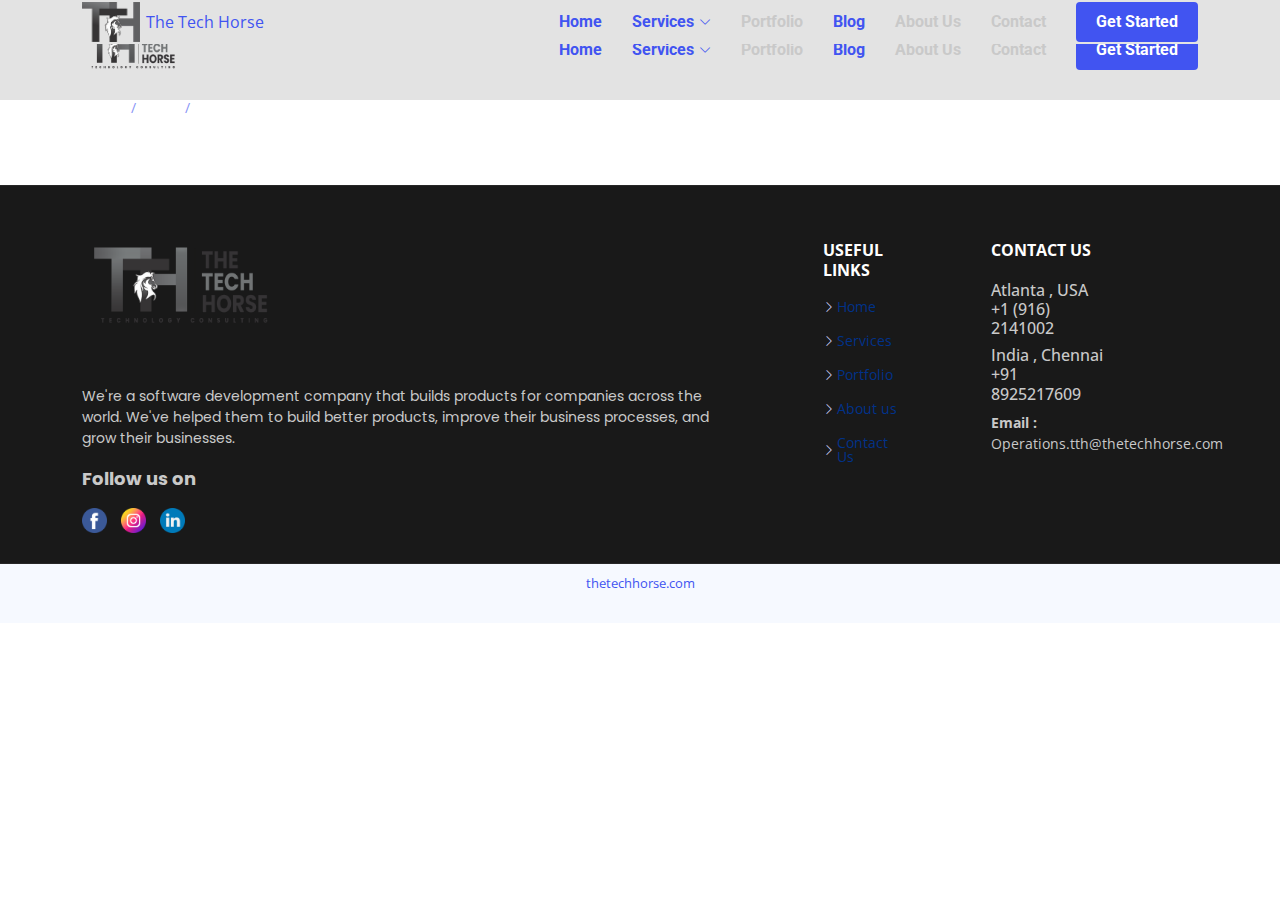
<file: blog-single.html>
<!DOCTYPE html>
<html lang="en">

<head>
  <meta charset="utf-8">
  <meta content="width=device-width, initial-scale=1.0" name="viewport">

  <title>Blog Single</title>
  <meta content="" name="description">
  <meta content="" name="keywords">

  <!-- Favicons -->
  <link href="/assets/img/logo/TTH Logo.png" rel="icon">
  <link href="/assets/img/logo/TTH Logo.png" rel="apple-touch-icon">

  <!-- Google Fonts -->
  <link href="https://fonts.googleapis.com/css?family=Open+Sans:300,300i,400,400i,600,600i,700,700i|Roboto:300,300i,400,400i,600,600i,700,700i|Poppins:300,300i,400,400i,500,500i,600,600i,700,700i" rel="stylesheet">

  <!-- Vendor CSS Files -->
  <link href="assets/vendor/aos/aos.css" rel="stylesheet">
  <link href="assets/vendor/bootstrap/css/bootstrap.min.css" rel="stylesheet">
  <link href="assets/vendor/bootstrap-icons/bootstrap-icons.css" rel="stylesheet">
  <link href="assets/vendor/glightbox/css/glightbox.min.css" rel="stylesheet">
  <link href="assets/vendor/remixicon/remixicon.css" rel="stylesheet">
  <link href="assets/vendor/swiper/swiper-bundle.min.css" rel="stylesheet">

  <!-- Template Main CSS File -->
  <link href="assets/css/style.css" rel="stylesheet">
</head>

<body>

  <!-- ======= Header ======= -->
  <header id="header" class="header fixed-top">
    <div class="container-fluid container-xl d-flex align-items-center justify-content-between">

      <a href="index.html">
        <img src="/assets/img/logo/TTH-Main-Logo.png" alt="" height="100px" width="100px">
        <!-- <span>The Tech Horse</span> -->
      </a>

      <!-- navbar Start -->
      <nav id="navbar" class="navbar">
        <ul>
          <li><a class="nav-link scrollto active" href="index.html">Home</a></li>
          <li class="dropdown megamenu"><a href="#services"><span>Services</span> <i class="bi bi-chevron-down"></i></a>
            <ul>
              <li>
                <a href="software-develop.html">Software Development</a>
                <a href="app-development.html">Mobile App Development</a>
                <a href="web-development.html">Web Development</a>
                <a href="dev-ops.html">Dev OPS</a>
              </li>
            </ul>
          </li>
          <li><a class="nav-link scrollto" href="portfolio-all.html">Portfolio</a></li>
          <li><a href="blog.html">Blog</a></li>
          <li><a class="nav-link scrollto" href="about-us.html">About Us</a></li>
          <!-- <li class="dropdown"><a href="#"><span>Company</span> <i class="bi bi-chevron-down"></i></a>
            <ul>
              <li><a href="#">Drop Down 1</a></li>
              <li class="dropdown"><a href="#"><span>Deep Drop Down</span> <i class="bi bi-chevron-right"></i></a>
                <ul>
                  <li><a href="#">Deep Drop Down 1</a></li>
                  <li><a href="#">Deep Drop Down 2</a></li>
                  <li><a href="#">Deep Drop Down 3</a></li>
                  <li><a href="#">Deep Drop Down 4</a></li>
                  <li><a href="#">Deep Drop Down 5</a></li>
                </ul>
              </li>
              <li><a href="#">Drop Down 2</a></li>
              <li><a href="#">Drop Down 3</a></li>
              <li><a href="#">Drop Down 4</a></li>
            </ul>
          </li> -->

          <li><a class="nav-link scrollto" href="contact-us.html">Contact</a></li>
          <li><a class="getstarted scrollto" href="#about">Get Started</a></li>
        </ul>
        <i class="bi bi-list mobile-nav-toggle"></i>
      </nav>
      <!-- navbar end -->

    </div>
  </header><!-- End Header -->

  <main id="main">

    <!-- ======= Breadcrumbs ======= -->
    <section class="breadcrumbs">
      <div class="container">

        <ol>
          <li><a href="index.html">Home</a></li>
          <li><a href="blog.html">Blog</a></li>
          <li>Blog Single</li>
        </ol>
        <h2>Blog Single</h2>

      </div>
    </section><!-- End Breadcrumbs -->

    <!-- ======= Header ======= -->
    <header id="header" class="header fixed-top">
      <div class="container-fluid container-xl d-flex align-items-center justify-content-between">
  
        <a href="index.html" class="logo d-flex align-items-center">
          <img src="/assets/img/logo/TTH Logo.png" alt="">
          <span>The Tech Horse</span>
        </a>
  
        <!-- navbar Start -->
        <nav id="navbar" class="navbar">
          <ul>
            <li><a class="nav-link scrollto active" href="index.html">Home</a></li>
            <li class="dropdown megamenu"><a href="#services"><span>Services</span> <i class="bi bi-chevron-down"></i></a>
              <ul>
                <li>
                  <a href="software-develop.html">Software Development</a>
                  <a href="app-development.html">Mobile App Development</a>
                  <a href="web-development.html">Web Development</a>
                  <a href="dev-ops.html">Dev OPS</a>
                </li>
              </ul>
            </li>
            <li><a class="nav-link scrollto" href="#portfolio">Portfolio</a></li>
            <li><a href="blog.html">Blog</a></li>
            <li><a class="nav-link scrollto" href="about-us.html">About Us</a></li>
            <!-- <li class="dropdown"><a href="#"><span>Company</span> <i class="bi bi-chevron-down"></i></a>
              <ul>
                <li><a href="#">Drop Down 1</a></li>
                <li class="dropdown"><a href="#"><span>Deep Drop Down</span> <i class="bi bi-chevron-right"></i></a>
                  <ul>
                    <li><a href="#">Deep Drop Down 1</a></li>
                    <li><a href="#">Deep Drop Down 2</a></li>
                    <li><a href="#">Deep Drop Down 3</a></li>
                    <li><a href="#">Deep Drop Down 4</a></li>
                    <li><a href="#">Deep Drop Down 5</a></li>
                  </ul>
                </li>
                <li><a href="#">Drop Down 2</a></li>
                <li><a href="#">Drop Down 3</a></li>
                <li><a href="#">Drop Down 4</a></li>
              </ul>
            </li> -->
  
            <li><a class="nav-link scrollto" href="contact-us.html">Contact</a></li>
            <li><a class="getstarted scrollto" href="#about">Get Started</a></li>
          </ul>
          <i class="bi bi-list mobile-nav-toggle"></i>
        </nav>
        <!-- navbar end -->
  
      </div>
    </header><!-- End Header -->

  </main><!-- End #main -->

  <!-- ======= Footer ======= -->
  <footer id="footer" class="footer">

    <!-- <div class="footer-newsletter">
      <div class="container">
        <div class="row justify-content-center">
          <div class="col-lg-12 text-center">
            <h4>Our Newsletter</h4>
            <p>Tamen quem nulla quae legam multos aute sint culpa legam noster magna</p>
          </div>
          <div class="col-lg-6">
            <form action="" method="post">
              <input type="email" name="email"><input type="submit" value="Subscribe">
            </form>
          </div>
        </div>
      </div>
    </div> -->

    <div class="footer-top">
      <div class="container">
        <div  style="display: flex;justify-content: space-between;align-content: start;align-items: start;">
          
            <div class="col"> 
              <a href="index.html"> 
                <img src="/assets/img/logo/TTH-Main-Logo.png" alt="" style="height: 200px;width: 200px;">
                <!-- <span>The Tech Horse</span> -->
              </a>
              <p>We're a software development company that builds products for companies across the world. We've helped them to build better products, improve their business processes, and grow their businesses.</p>
              <p style="font-weight: bolder;font-size: 18px;">Follow us on</p>
              <div class="social-links mt-1">
                <!-- <a href="#" class="twitter"><i class="bi bi-twitter"></i></a> -->
                <a href="https://www.facebook.com/profile.php?id=61550827268393" class="facebook"><img src="/assets/img/social-media-icons/facebook.png" alt="" style="height: 25px;width: 25px;"></img></a>
                <a href="https://www.instagram.com/tthtechnologies/" class="instagram"><img src="/assets/img/social-media-icons/instagram.png" alt="" style="height: 25px;width: 25px;"></img></a>
                <a href="https://www.linkedin.com/company/the-tech-horse/" class="instagram"><img src="/assets/img/social-media-icons/linkedin.png" alt="" style="height: 25px;width: 25px;"></img></a>
                <!-- <a href="#" class="linkedin"><i class="bi bi-linkedin"></i></a> -->
              </div>
            </div> 
          

          <div class="col-lg-5" style="display: flex;justify-content: space-evenly;margin-top: 5%;">
            <div class="col-lg-2 col-6 footer-links">
              <h4>Useful Links</h4>
              <ul>
                <li><i class="bi bi-chevron-right"></i> <a href="#">Home</a></li>
                <li><i class="bi bi-chevron-right"></i> <a href="#">Services</a></li>
                <li><i class="bi bi-chevron-right"></i> <a href="portfolio-details.html">Portfolio</a></li>
                <li><i class="bi bi-chevron-right"></i> <a href="about-us.html">About us</a></li>
                <li><i class="bi bi-chevron-right"></i> <a href="contact-us.html">Contact Us</a></li>
              </ul>
            </div>
  
            <!-- <div class="col-lg-2 col-6 footer-links">
              <h4>Our Services</h4>
              <ul>
                <li><i class="bi bi-chevron-right"></i> <a href="#">Software Development</a></li>
                <li><i class="bi bi-chevron-right"></i> <a href="#">Web Development</a></li>
                <li><i class="bi bi-chevron-right"></i> <a href="#">Mobile App Development</a></li>
                <li><i class="bi bi-chevron-right"></i> <a href="#">Dev Ops</a></li>
              </ul>
            </div> -->
  
            <div class="col-lg-3 col-md-12 footer-contact text-center text-md-start">
              <h4>Contact Us</h4>
              <h6>Atlanta , USA +1 (916) 2141002</h6>
              <h6>India , Chennai +91 8925217609</h6>
                <div><Strong>Email : </Strong> Operations.tth@thetechhorse.com</div>
  
            </div>
          </div>

        </div>
      </div>
    </div>

    <div class="container">
      <!-- <div class="copyright">
        &copy; Copyright <strong><span>The Tech Horse</span></strong>. All Rights Reserved
      </div> -->
      <div class="credits">
       <a href="http://thetechhorse.com//">thetechhorse.com</a>
      </div>
    </div>
  </footer>
  <!-- End Footer -->

  <a href="#" class="back-to-top d-flex align-items-center justify-content-center"><i class="bi bi-arrow-up-short"></i></a>

  <!-- Vendor JS Files -->
  <script src="assets/vendor/purecounter/purecounter_vanilla.js"></script>
  <script src="assets/vendor/aos/aos.js"></script>
  <script src="assets/vendor/bootstrap/js/bootstrap.bundle.min.js"></script>
  <script src="assets/vendor/glightbox/js/glightbox.min.js"></script>
  <script src="assets/vendor/isotope-layout/isotope.pkgd.min.js"></script>
  <script src="assets/vendor/swiper/swiper-bundle.min.js"></script>
  <script src="assets/vendor/php-email-form/validate.js"></script>

  <!-- Template Main JS File -->
  <script src="assets/js/main.js"></script>

</body>

</html>
</file>
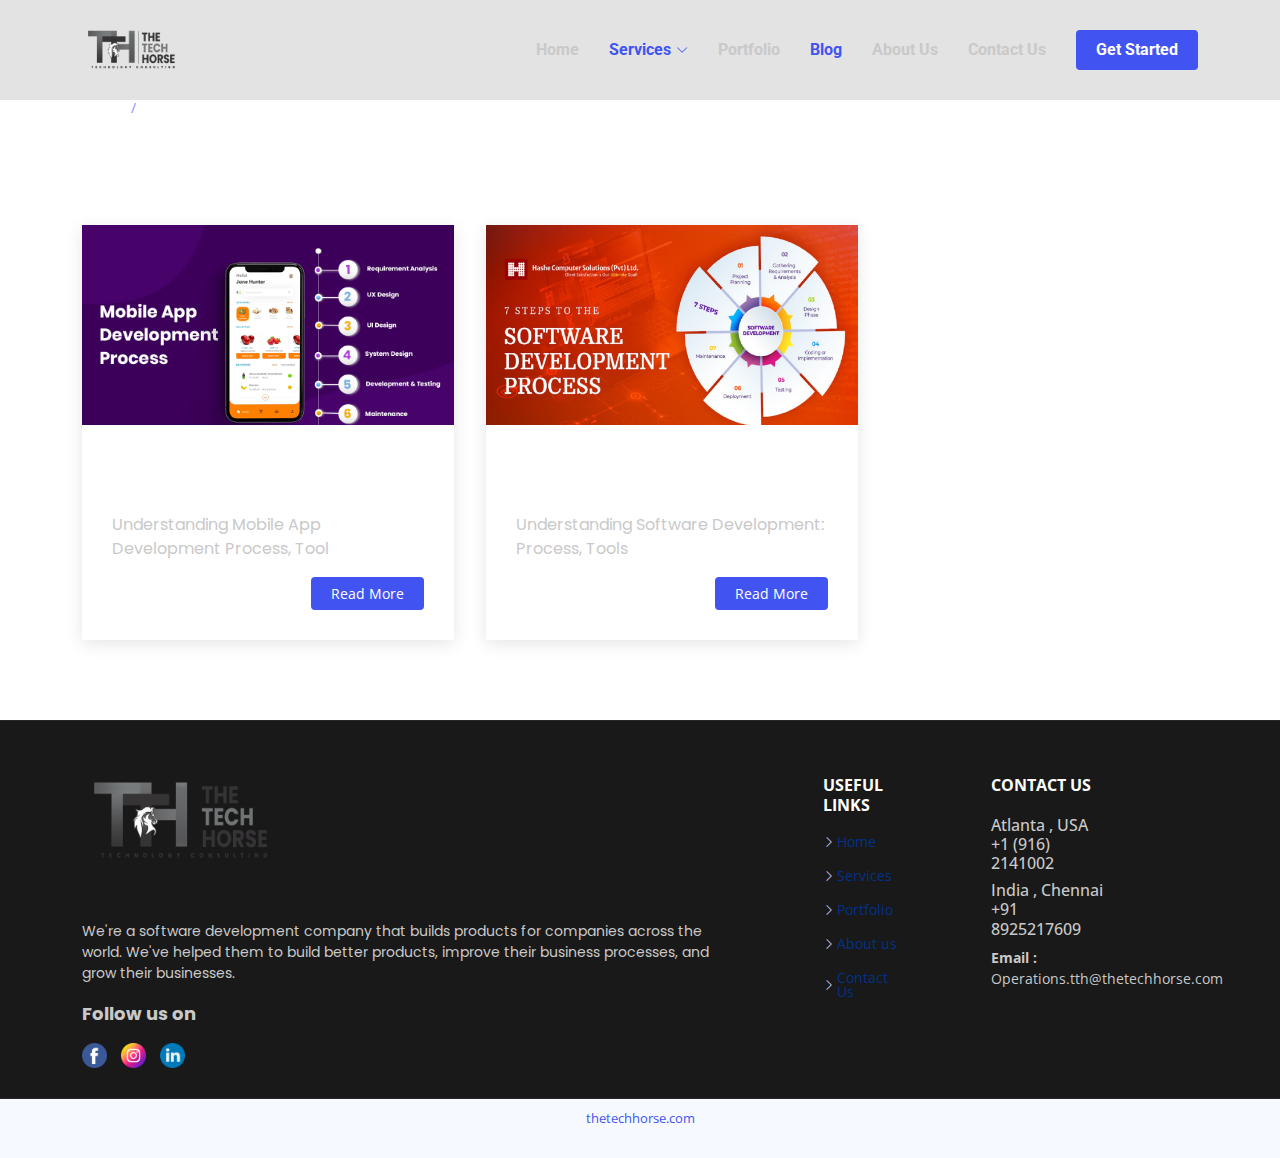
<file: blog.html>
<!DOCTYPE html>
<html lang="en">

<head>
  <meta charset="utf-8">
  <meta content="width=device-width, initial-scale=1.0" name="viewport">

  <title>Blog - The Tech Horse</title>
  <meta content="" name="description">
  <meta content="" name="keywords">

  <!-- Favicons -->
  <link href="/assets/img/logo/TTH Logo.png" rel="icon">
  <link href="/assets/img/logo/TTH Logo.png" rel="apple-touch-icon">

  <!-- Google Fonts -->
  <link href="https://fonts.googleapis.com/css?family=Open+Sans:300,300i,400,400i,600,600i,700,700i|Roboto:300,300i,400,400i,600,600i,700,700i|Poppins:300,300i,400,400i,500,500i,600,600i,700,700i" rel="stylesheet">

  <!-- Vendor CSS Files -->
  <link href="assets/vendor/aos/aos.css" rel="stylesheet">
  <link href="assets/vendor/bootstrap/css/bootstrap.min.css" rel="stylesheet">
  <link href="assets/vendor/bootstrap-icons/bootstrap-icons.css" rel="stylesheet">
  <link href="assets/vendor/glightbox/css/glightbox.min.css" rel="stylesheet">
  <link href="assets/vendor/remixicon/remixicon.css" rel="stylesheet">
  <link href="assets/vendor/swiper/swiper-bundle.min.css" rel="stylesheet">

  <!-- Template Main CSS File -->
  <link href="assets/css/style.css" rel="stylesheet">

  <!-- =======================================================
  * Updated: Sep 18 2023 with Bootstrap v5.3.2
  ======================================================== -->
</head>

<body>

  <!-- ======= Header ======= -->
  <header id="header" class="header fixed-top">
    <div class="container-fluid container-xl d-flex align-items-center justify-content-between">

      <a href="index.html" >
        <img src="/assets/img/logo/TTH-Main-Logo.png" alt="" height="100px" width="100px">
        <!-- <span>The Tech Horse</span> -->
      </a>

      <!-- navbar Start -->
      <nav id="navbar" class="navbar">
        <ul>
          <li><a class="nav-link scrollto" href="index.html">Home</a></li>
          <li class="dropdown megamenu"><a href="#services"><span>Services</span> <i class="bi bi-chevron-down"></i></a>
            <ul>
              <li>
                <a href="software-develop.html">Software Development</a>
                <a href="app-development.html">Mobile App Development</a>
                <a href="web-development.html">Web Development</a>
                <a href="dev-ops.html">Dev OPS</a>
              </li>
            </ul>
          </li>
          <li><a class="nav-link scrollto" href="portfolio-all.html">Portfolio</a></li>
          <li><a href="blog.html">Blog</a></li>
          <li><a class="nav-link scrollto" href="about-us.html">About Us</a></li>
          <!-- <li class="dropdown"><a href="#"><span>Company</span> <i class="bi bi-chevron-down"></i></a>
            <ul>
              <li><a href="#">Drop Down 1</a></li>
              <li class="dropdown"><a href="#"><span>Deep Drop Down</span> <i class="bi bi-chevron-right"></i></a>
                <ul>
                  <li><a href="#">Deep Drop Down 1</a></li>
                  <li><a href="#">Deep Drop Down 2</a></li>
                  <li><a href="#">Deep Drop Down 3</a></li>
                  <li><a href="#">Deep Drop Down 4</a></li>
                  <li><a href="#">Deep Drop Down 5</a></li>
                </ul>
              </li>
              <li><a href="#">Drop Down 2</a></li>
              <li><a href="#">Drop Down 3</a></li>
              <li><a href="#">Drop Down 4</a></li>
            </ul>
          </li> -->

          <li><a class="nav-link scrollto" href="contact-us.html">Contact Us</a></li>
          <li><a class="getstarted scrollto" href="#about">Get Started</a></li>
        </ul>
        <i class="bi bi-list mobile-nav-toggle"></i>
      </nav>
      <!-- navbar end -->

    </div>
  </header><!-- End Header -->

  <main id="main">

    <!-- ======= Breadcrumbs ======= -->
    <section class="breadcrumbs">
      <div class="container">

        <ol>
          <li><a href="index.html">Home</a></li>
          <li>Blog</li>
        </ol>
        <h2>Blog</h2>

      </div>
    </section><!-- End Breadcrumbs -->

    <!-- ======= Blog Section ======= -->
    <section id="blog" class="blog">
      <div class="container" data-aos="fade-up">

        <div class="row">
          <div class="entries">
            <article class="entry col-lg-4 col-md-6 col-sm-12">

              <div class="entry-img">
                <img src="assets/img/blog/app-development.jpg" alt="" class="img-fluid">
              </div>

              <h2 class="entry-title">
                <a href="blog-single.html">Understanding Mobile App Development Process, Tool</a>
              </h2>

              <div class="entry-content">
                <p>
                  Understanding Mobile App Development Process, Tool
                </p>
                <div class="read-more">
                  <a href="blog-single.html">Read More</a>
                </div>
              </div>

            </article><!-- End blog entry -->

            <article class="entry col-lg-4 col-md-6 col-sm-12">

              <div class="entry-img">
                <img src="assets/img/blog/software-development.jpg" alt="" class="img-fluid">
              </div>

              <h2 class="entry-title">
                <a href="blog-single.html">Understanding Software Development: Process, Tools</a>
              </h2>

              <div class="entry-content">
                <p>
                  Understanding Software Development: Process, Tools
                </p>
                <div class="read-more">
                  <a href="blog-single.html">Read More</a>
                </div>
              </div>

            </article><!-- End blog entry -->

          </div><!-- End blog entries list -->

        </div>

      </div>
    </section><!-- End Blog Section -->

  </main><!-- End #main -->

  <!-- ======= Footer ======= -->
  <footer id="footer" class="footer">

    <!-- <div class="footer-newsletter">
      <div class="container">
        <div class="row justify-content-center">
          <div class="col-lg-12 text-center">
            <h4>Our Newsletter</h4>
            <p>Tamen quem nulla quae legam multos aute sint culpa legam noster magna</p>
          </div>
          <div class="col-lg-6">
            <form action="" method="post">
              <input type="email" name="email"><input type="submit" value="Subscribe">
            </form>
          </div>
        </div>
      </div>
    </div> -->

    <div class="footer-top">
      <div class="container">
        <div  style="display: flex;justify-content: space-between;align-content: start;align-items: start;">
          
            <div class="col"> 
              <a href="index.html"> 
                <img src="/assets/img/logo/TTH-Main-Logo.png" alt="" style="height: 200px;width: 200px;">
                <!-- <span>The Tech Horse</span> -->
              </a>
              <p>We're a software development company that builds products for companies across the world. We've helped them to build better products, improve their business processes, and grow their businesses.</p>
              <p style="font-weight: bolder;font-size: 18px;">Follow us on</p>
              <div class="social-links mt-1">
                <!-- <a href="#" class="twitter"><i class="bi bi-twitter"></i></a> -->
                <a href="https://www.facebook.com/profile.php?id=61550827268393" class="facebook"><img src="/assets/img/social-media-icons/facebook.png" alt="" style="height: 25px;width: 25px;"></img></a>
                <a href="https://www.instagram.com/tthtechnologies/" class="instagram"><img src="/assets/img/social-media-icons/instagram.png" alt="" style="height: 25px;width: 25px;"></img></a>
                <a href="https://www.linkedin.com/company/the-tech-horse/" class="instagram"><img src="/assets/img/social-media-icons/linkedin.png" alt="" style="height: 25px;width: 25px;"></img></a>
                <!-- <a href="#" class="linkedin"><i class="bi bi-linkedin"></i></a> -->
              </div>
            </div> 
          

          <div class="col-lg-5" style="display: flex;justify-content: space-evenly;margin-top: 5%;">
            <div class="col-lg-2 col-6 footer-links">
              <h4>Useful Links</h4>
              <ul>
                <li><i class="bi bi-chevron-right"></i> <a href="#">Home</a></li>
                <li><i class="bi bi-chevron-right"></i> <a href="#">Services</a></li>
                <li><i class="bi bi-chevron-right"></i> <a href="portfolio-details.html">Portfolio</a></li>
                <li><i class="bi bi-chevron-right"></i> <a href="about-us.html">About us</a></li>
                <li><i class="bi bi-chevron-right"></i> <a href="contact-us.html">Contact Us</a></li>
              </ul>
            </div>
  
            <!-- <div class="col-lg-2 col-6 footer-links">
              <h4>Our Services</h4>
              <ul>
                <li><i class="bi bi-chevron-right"></i> <a href="#">Software Development</a></li>
                <li><i class="bi bi-chevron-right"></i> <a href="#">Web Development</a></li>
                <li><i class="bi bi-chevron-right"></i> <a href="#">Mobile App Development</a></li>
                <li><i class="bi bi-chevron-right"></i> <a href="#">Dev Ops</a></li>
              </ul>
            </div> -->
  
            <div class="col-lg-3 col-md-12 footer-contact text-center text-md-start">
              <h4>Contact Us</h4>
              <h6>Atlanta , USA +1 (916) 2141002</h6>
              <h6>India , Chennai +91 8925217609</h6>
                <div><Strong>Email : </Strong> Operations.tth@thetechhorse.com</div>
  
            </div>
          </div>

        </div>
      </div>
    </div>

    <div class="container">
      <!-- <div class="copyright">
        &copy; Copyright <strong><span>The Tech Horse</span></strong>. All Rights Reserved
      </div> -->
      <div class="credits">
       <a href="http://thetechhorse.com//">thetechhorse.com</a>
      </div>
    </div>
  </footer>
  <!-- End Footer -->

  <a href="#" class="back-to-top d-flex align-items-center justify-content-center"><i class="bi bi-arrow-up-short"></i></a>

  <!-- Vendor JS Files -->
  <script src="assets/vendor/purecounter/purecounter_vanilla.js"></script>
  <script src="assets/vendor/aos/aos.js"></script>
  <script src="assets/vendor/bootstrap/js/bootstrap.bundle.min.js"></script>
  <script src="assets/vendor/glightbox/js/glightbox.min.js"></script>
  <script src="assets/vendor/isotope-layout/isotope.pkgd.min.js"></script>
  <script src="assets/vendor/swiper/swiper-bundle.min.js"></script>
  <script src="assets/vendor/php-email-form/validate.js"></script>

  <!-- Template Main JS File -->
  <script src="assets/js/main.js"></script>

</body>

</html>
</file>
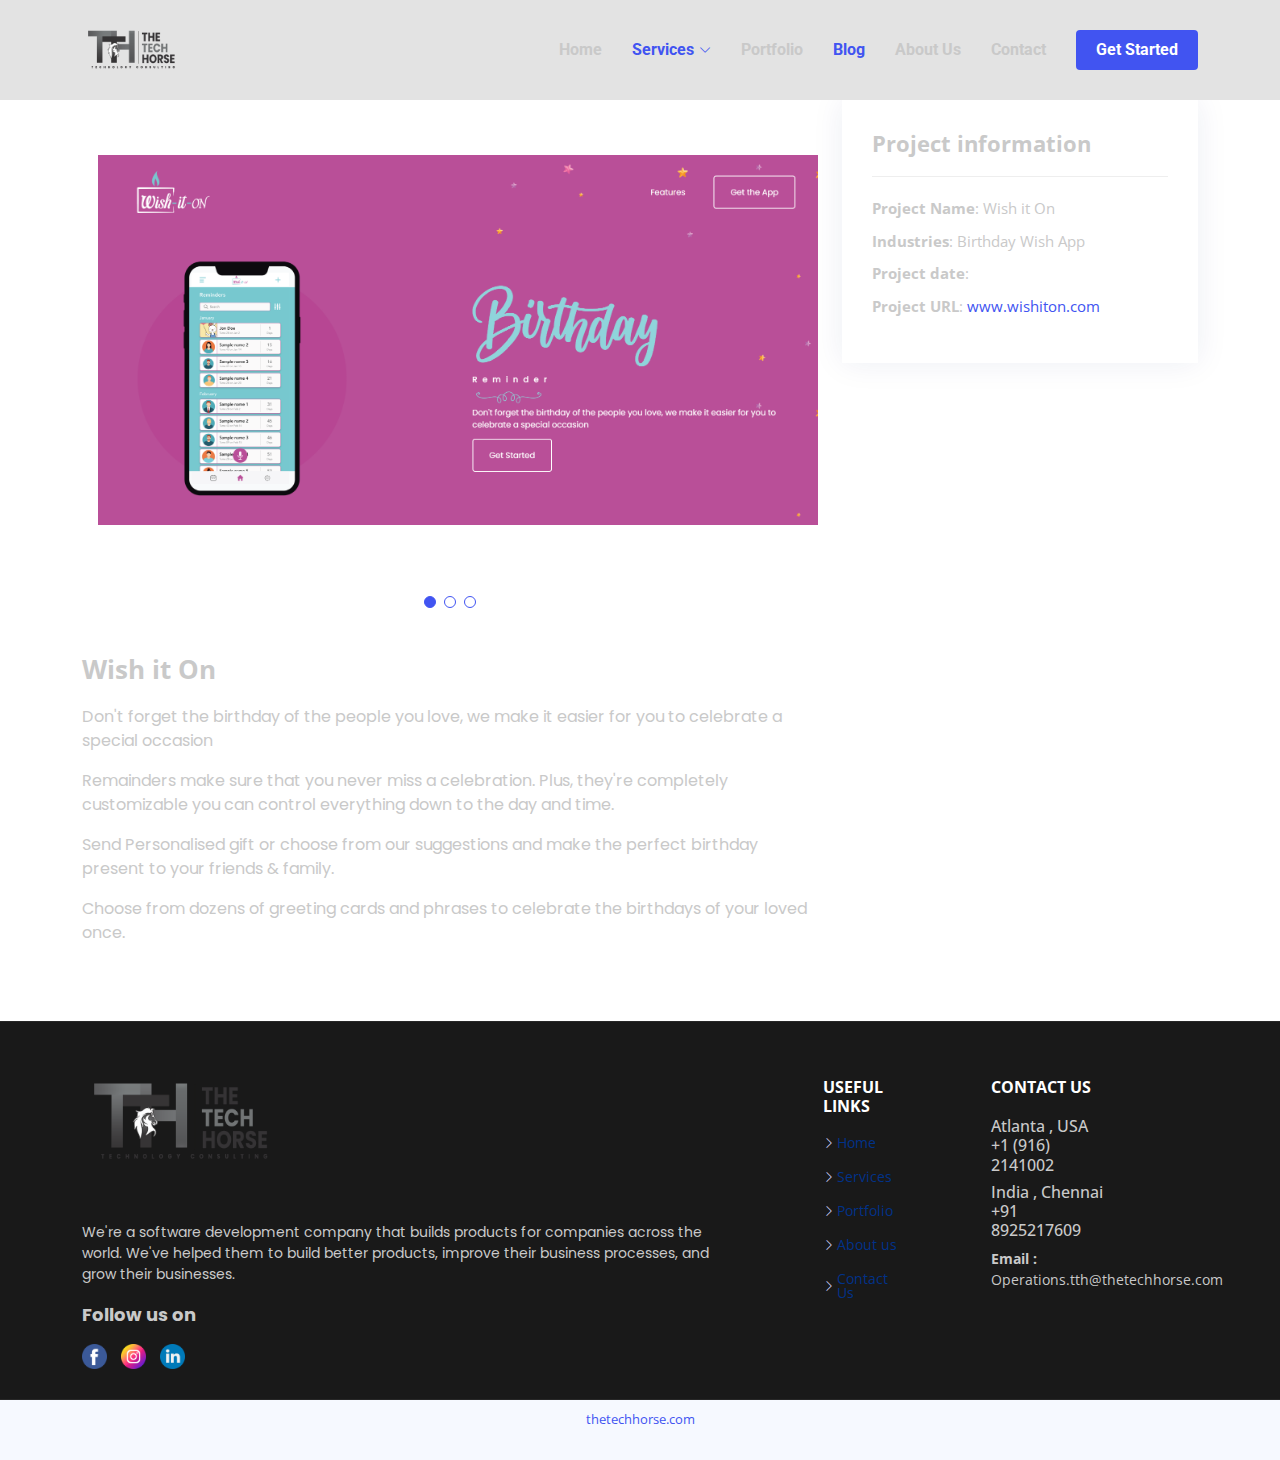
<file: portfolio-details.html>
<!DOCTYPE html>
<html lang="en">

<head>
  <meta charset="utf-8">
  <meta content="width=device-width, initial-scale=1.0" name="viewport">

  <title>Portfolio Details</title>
  <meta content="" name="description">
  <meta content="" name="keywords">

  <!-- Favicons -->
  <link href="/assets/img/logo/TTH Logo.png" rel="icon">
  <link href="/assets/img/logo/TTH Logo.png" rel="apple-touch-icon">

  <!-- Google Fonts -->
  <link href="https://fonts.googleapis.com/css?family=Open+Sans:300,300i,400,400i,600,600i,700,700i|Roboto:300,300i,400,400i,600,600i,700,700i|Poppins:300,300i,400,400i,500,500i,600,600i,700,700i" rel="stylesheet">

  <!-- Vendor CSS Files -->
  <link href="assets/vendor/aos/aos.css" rel="stylesheet">
  <link href="assets/vendor/bootstrap/css/bootstrap.min.css" rel="stylesheet">
  <link href="assets/vendor/bootstrap-icons/bootstrap-icons.css" rel="stylesheet">
  <link href="assets/vendor/glightbox/css/glightbox.min.css" rel="stylesheet">
  <link href="assets/vendor/remixicon/remixicon.css" rel="stylesheet">
  <link href="assets/vendor/swiper/swiper-bundle.min.css" rel="stylesheet">

  <!-- Template Main CSS File -->
  <link href="assets/css/style.css" rel="stylesheet">

</head>

<body>

  <!-- ======= Header ======= -->
  <header id="header" class="header fixed-top">
    <div class="container-fluid container-xl d-flex align-items-center justify-content-between">

      <a href="index.html" >
        <img src="/assets/img/logo/TTH-Main-Logo.png" alt="" height="100px" width="100px">
        <!-- <span>The Tech Horse</span> -->
      </a>

      <!-- navbar Start -->
      <nav id="navbar" class="navbar">
        <ul>
          <li><a class="nav-link scrollto" href="index.html">Home</a></li>
          <li class="dropdown megamenu"><a href="#services"><span>Services</span> <i class="bi bi-chevron-down"></i></a>
            <ul>
              <li>
                <a href="software-develop.html">Software Development</a>
                <a href="app-development.html">Mobile App Development</a>
                <a href="web-development.html">Web Development</a>
                <a href="dev-ops.html">Dev OPS</a>
              </li>
            </ul>
          </li>
          <li><a class="nav-link scrollto" href="portfolio-all.html">Portfolio</a></li>
          <li><a href="blog.html">Blog</a></li>
          <li><a class="nav-link scrollto" href="about-us.html">About Us</a></li>
          <!-- <li class="dropdown"><a href="#"><span>Company</span> <i class="bi bi-chevron-down"></i></a>
            <ul>
              <li><a href="#">Drop Down 1</a></li>
              <li class="dropdown"><a href="#"><span>Deep Drop Down</span> <i class="bi bi-chevron-right"></i></a>
                <ul>
                  <li><a href="#">Deep Drop Down 1</a></li>
                  <li><a href="#">Deep Drop Down 2</a></li>
                  <li><a href="#">Deep Drop Down 3</a></li>
                  <li><a href="#">Deep Drop Down 4</a></li>
                  <li><a href="#">Deep Drop Down 5</a></li>
                </ul>
              </li>
              <li><a href="#">Drop Down 2</a></li>
              <li><a href="#">Drop Down 3</a></li>
              <li><a href="#">Drop Down 4</a></li>
            </ul>
          </li> -->

          <li><a class="nav-link scrollto" href="contact-us.html">Contact</a></li>
          <li><a class="getstarted scrollto" href="#about">Get Started</a></li>
        </ul>
        <i class="bi bi-list mobile-nav-toggle"></i>
      </nav>
      <!-- navbar end -->

    </div>
  </header><!-- End Header -->

  <main id="main">

    <!-- ======= Breadcrumbs ======= -->
    <!-- <section class="breadcrumbs">
      <div class="container">

        <ol>
          <li><a href="index.html">Home</a></li>
          <li>Portfolio Details</li>
        </ol>
        <h2>Portfolio Details</h2>

      </div>
    </section> -->
    <!-- End Breadcrumbs -->

    <!-- ======= Portfolio Details Section ======= -->
    <section id="portfolio-details" class="portfolio-details">
      <div class="container">

        <div class="row gy-4">

          <div class="col-lg-8">
            <div class="portfolio-details-slider swiper">
              <div class="swiper-wrapper align-items-center">

                <div class="swiper-slide">
                  <img src="assets/img/portfolio/wish-it-on-project-1.png" alt="">
                </div>

                <div class="swiper-slide">
                  <img src="assets/img/portfolio/wish-it-on-project-2.png" alt="">
                </div>

                <div class="swiper-slide">
                  <img src="assets/img/portfolio/wish-it-on-project-3.png" alt="">
                </div>

              </div>
              <div class="swiper-pagination"></div>
            </div>

            <div class="portfolio-description">
              <h2>Wish it On</h2>
              <p>
                Don't forget the birthday of the people you love, we make it easier for you to celebrate a special occasion
              </p>
              <p>Remainders make sure that you never miss a celebration. Plus, they're completely customizable you can control everything down to the day and time.</p>
              <p>Send Personalised gift or choose from our suggestions and make the perfect birthday present to your friends & family.</p>
              <p>Choose from dozens of greeting cards and phrases to celebrate the birthdays of your loved once.</p>
            </div>
          </div>

          <div class="col-lg-4">
            <div class="portfolio-info">
              <h3>Project information</h3>
              <ul>
                <li><strong>Project Name</strong>: Wish it On</li>
                <li><strong>Industries</strong>: Birthday Wish App</li>
                <li><strong>Project date</strong>: </li>
                <li><strong>Project URL</strong>: <a href="http://wishiton.com/">www.wishiton.com</a></li>
              </ul>
            </div>
          </div>

        </div>

      </div>
    </section><!-- End Portfolio Details Section -->

  </main><!-- End #main -->

  <!-- ======= Footer ======= -->
  <footer id="footer" class="footer">

    <!-- <div class="footer-newsletter">
      <div class="container">
        <div class="row justify-content-center">
          <div class="col-lg-12 text-center">
            <h4>Our Newsletter</h4>
            <p>Tamen quem nulla quae legam multos aute sint culpa legam noster magna</p>
          </div>
          <div class="col-lg-6">
            <form action="" method="post">
              <input type="email" name="email"><input type="submit" value="Subscribe">
            </form>
          </div>
        </div>
      </div>
    </div> -->

    <div class="footer-top">
      <div class="container">
        <div  style="display: flex;justify-content: space-between;align-content: start;align-items: start;">
          
            <div class="col"> 
              <a href="index.html"> 
                <img src="/assets/img/logo/TTH-Main-Logo.png" alt="" style="height: 200px;width: 200px;">
                <!-- <span>The Tech Horse</span> -->
              </a>
              <p>We're a software development company that builds products for companies across the world. We've helped them to build better products, improve their business processes, and grow their businesses.</p>
              <p style="font-weight: bolder;font-size: 18px;">Follow us on</p>
              <div class="social-links mt-1">
                <!-- <a href="#" class="twitter"><i class="bi bi-twitter"></i></a> -->
                <a href="https://www.facebook.com/profile.php?id=61550827268393" class="facebook"><img src="/assets/img/social-media-icons/facebook.png" alt="" style="height: 25px;width: 25px;"></img></a>
                <a href="https://www.instagram.com/tthtechnologies/" class="instagram"><img src="/assets/img/social-media-icons/instagram.png" alt="" style="height: 25px;width: 25px;"></img></a>
                <a href="https://www.linkedin.com/company/the-tech-horse/" class="instagram"><img src="/assets/img/social-media-icons/linkedin.png" alt="" style="height: 25px;width: 25px;"></img></a>
                <!-- <a href="#" class="linkedin"><i class="bi bi-linkedin"></i></a> -->
              </div>
            </div> 
          

          <div class="col-lg-5" style="display: flex;justify-content: space-evenly;margin-top: 5%;">
            <div class="col-lg-2 col-6 footer-links">
              <h4>Useful Links</h4>
              <ul>
                <li><i class="bi bi-chevron-right"></i> <a href="#">Home</a></li>
                <li><i class="bi bi-chevron-right"></i> <a href="#">Services</a></li>
                <li><i class="bi bi-chevron-right"></i> <a href="portfolio-details.html">Portfolio</a></li>
                <li><i class="bi bi-chevron-right"></i> <a href="about-us.html">About us</a></li>
                <li><i class="bi bi-chevron-right"></i> <a href="contact-us.html">Contact Us</a></li>
              </ul>
            </div>
  
            <!-- <div class="col-lg-2 col-6 footer-links">
              <h4>Our Services</h4>
              <ul>
                <li><i class="bi bi-chevron-right"></i> <a href="#">Software Development</a></li>
                <li><i class="bi bi-chevron-right"></i> <a href="#">Web Development</a></li>
                <li><i class="bi bi-chevron-right"></i> <a href="#">Mobile App Development</a></li>
                <li><i class="bi bi-chevron-right"></i> <a href="#">Dev Ops</a></li>
              </ul>
            </div> -->
  
            <div class="col-lg-3 col-md-12 footer-contact text-center text-md-start">
              <h4>Contact Us</h4>
              <h6>Atlanta , USA +1 (916) 2141002</h6>
              <h6>India , Chennai +91 8925217609</h6>
                <div><Strong>Email : </Strong> Operations.tth@thetechhorse.com</div>
  
            </div>
          </div>

        </div>
      </div>
    </div>

    <div class="container">
      <!-- <div class="copyright">
        &copy; Copyright <strong><span>The Tech Horse</span></strong>. All Rights Reserved
      </div> -->
      <div class="credits">
       <a href="http://thetechhorse.com//">thetechhorse.com</a>
      </div>
    </div>
  </footer>
  <!-- End Footer -->

  <a href="#" class="back-to-top d-flex align-items-center justify-content-center"><i class="bi bi-arrow-up-short"></i></a>

  <!-- Vendor JS Files -->
  <script src="assets/vendor/purecounter/purecounter_vanilla.js"></script>
  <script src="assets/vendor/aos/aos.js"></script>
  <script src="assets/vendor/bootstrap/js/bootstrap.bundle.min.js"></script>
  <script src="assets/vendor/glightbox/js/glightbox.min.js"></script>
  <script src="assets/vendor/isotope-layout/isotope.pkgd.min.js"></script>
  <script src="assets/vendor/swiper/swiper-bundle.min.js"></script>
  <script src="assets/vendor/php-email-form/validate.js"></script>

  <!-- Template Main JS File -->
  <script src="assets/js/main.js"></script>

</body>

</html>
</file>
<file: assets/css/style.css>
/*--------------------------------------------------------------
# General
--------------------------------------------------------------*/
:root {
  scroll-behavior: smooth;

  --main-blue-color: #2f80ed;
  --main-light-blue-1: #d1edff;
  --main-light-blue-2: #e0ecfd;
  --secondary-color-1: #004363;
  --text-black-color: #000;
  --text-dark-gray: #323232;
  --text-light-gray-1: #c4c4c4;
  --text-light-gray-2: #d3d3d3;

  /* ------------------------------ */
  --primary-color: #4154f1;
  --app-color-primary: #008374;
  --heading-color: #fff;

  /* ------------------------------ */
  --dev-ops-color: #3498db;
}

body {
  font-family: "Open Sans", sans-serif;
  color: #c9c9c9;
}

a {
  color: #4154f1;
  text-decoration: none;
}

a:hover {
  color: #717ff5;
  text-decoration: none;
}

h1,
/* h2, */
h3,
h4,
h5,
h6 {
  font-family: "Open Sans", sans-serif;
}

/*--------------------------------------------------------------
# Sections
--------------------------------------------------------------*/
section {
  padding: 60px 0;
  overflow: hidden;
}

.section-header {
  text-align: center;
  padding-bottom: 40px;
  padding-top: 25px;
}

.section-header h2 {
  margin: 10px 0 15px 0;
  padding: 0;
  font-size: 32px;
  line-height: 42px;
  font-weight: 700;
  color: #fff;
}

.inner-page-title {
  padding-bottom: 40px;
}

.inner-page-title h2 {
  font-size: 2rem;
  font-weight: 600;
  color: #fff;
}

@media (max-width: 768px) {
  .section-header h2 {
    font-size: 28px;
    line-height: 32px;
  }
}

/*--------------------------------------------------------------
# Breadcrumbs
--------------------------------------------------------------*/
.breadcrumbs {
  padding: 15px 0;
  background: #fff;
  min-height: 40px;
  margin-top: 82px;
  color: #fff;
}

@media (max-width: 992px) {
  .breadcrumbs {
    margin-top: 57px;
  }
}

.breadcrumbs h2 {
  font-size: 28px;
  font-weight: 500;
}

.breadcrumbs ol {
  display: flex;
  flex-wrap: wrap;
  list-style: none;
  padding: 0 0 10px 0;
  margin: 0;
  font-size: 14px;
}

.breadcrumbs ol a {
  color: #fff;
  transition: 0.3s;
}

.breadcrumbs ol a:hover {
  text-decoration: underline;
}

.breadcrumbs ol li + li {
  padding-left: 10px;
}

.breadcrumbs ol li + li::before {
  display: inline-block;
  padding-right: 10px;
  color: #8894f6;
  content: "/";
}

/*--------------------------------------------------------------
# Back to top button
--------------------------------------------------------------*/
.back-to-top {
  position: fixed;
  visibility: hidden;
  opacity: 0;
  right: 15px;
  bottom: 15px;
  z-index: 99999;
  background: #4154f1;
  width: 40px;
  height: 40px;
  border-radius: 4px;
  transition: all 0.4s;
}

.back-to-top i {
  font-size: 24px;
  color: #fff;
  line-height: 0;
}

.back-to-top:hover {
  background: #6776f4;
  color: #fff;
}

.back-to-top.active {
  visibility: visible;
  opacity: 1;
}

/*--------------------------------------------------------------
# Disable aos animation delay on mobile devices
--------------------------------------------------------------*/
@media screen and (max-width: 768px) {
  [data-aos-delay] {
    transition-delay: 0 !important;
  }
}

/*--------------------------------------------------------------
# Header
--------------------------------------------------------------*/
.header {
  transition: all 0.5s;
  z-index: 997;
  /* padding: 20px 0; */
  background-color: #e3e3e3;
}
.fixed-top {
  position: fixed;
  top: 0;
  right: 0;
  left: 0;
  z-index: 1030;
  background-color: #e3e3e3 !important;
}
.header.header-scrolled {
  background: #fff;
  /* padding: 15px 0; */
  box-shadow: 0px 2px 20px rgba(1, 41, 112, 0.1);
}
span .header .logo {
  line-height: 0;
}

.header .logo img {
  max-height: 40px;
  margin-right: 6px;
}

/* .header .logo span {
  font-size: 30px;
  font-weight: 700;
  letter-spacing: 1px;
  color: #fff;
  font-family: "Roboto", sans-serif;
  margin-top: 3px;
} */

/*--------------------------------------------------------------
# Navigation Menu
--------------------------------------------------------------*/
/**
* Desktop Navigation 
*/
.navbar {
  padding: 0;
}

.navbar ul {
  margin: 0;
  padding: 0;
  display: flex;
  list-style: none;
  align-items: center;
}

.navbar li {
  position: relative;
}

.navbar a,
.navbar a:focus {
  display: flex;
  align-items: center;
  justify-content: space-between;
  padding: 10px 0 10px 30px;
  font-family: "Roboto", sans-serif;
  font-size: 16px;
  font-weight: 700;
  /* color: #013289; */
  white-space: nowrap;
  transition: 0.3s;
}

.navbar a i,
.navbar a:focus i {
  font-size: 12px;
  line-height: 0;
  margin-left: 5px;
}

.navbar a:hover,
.navbar .active,
.navbar .active:focus,
.navbar li:hover > a {
  color: #4154f1;
}

.navbar .getstarted,
.navbar .getstarted:focus {
  background: #4154f1;
  padding: 8px 20px;
  margin-left: 30px;
  border-radius: 4px;
  color: #fff;
}

.navbar .getstarted:hover,
.navbar .getstarted:focus:hover {
  color: #fff;
  background: #5969f3;
}

.navbar .dropdown ul {
  display: block;
  position: absolute;
  left: 14px;
  top: calc(100% + 30px);
  margin: 0;
  padding: 10px 0;
  z-index: 99;
  opacity: 0;
  visibility: hidden;
  background: var(--primary-color);
  box-shadow: 0px 0px 30px rgba(127, 137, 161, 0.25);
  transition: 0.3s;
  border-radius: 4px;
}

.navbar .dropdown ul li {
  min-width: 200px;
}

.navbar .dropdown ul li a {
  padding: 10px 20px;
  font-size: 15px;
  text-transform: none;
  font-weight: 600;
  color: #fff;
}

.navbar .dropdown ul li a:hover {
  color: var(--primary-color);
  background: #fff;
}

.navbar .dropdown ul a i {
  font-size: 12px;
}

.navbar .dropdown:hover > ul {
  opacity: 1;
  top: 100%;
  visibility: visible;
}

.navbar .dropdown .dropdown ul {
  top: 0;
  left: calc(100% - 30px);
  visibility: hidden;
}

.navbar .dropdown .dropdown:hover > ul {
  opacity: 1;
  top: 0;
  left: 100%;
  visibility: visible;
}

@media (max-width: 1366px) {
  .navbar .dropdown .dropdown ul {
    left: -90%;
  }

  .navbar .dropdown .dropdown:hover > ul {
    left: -100%;
  }
}

/**
* Mobile Navigation 
*/
.mobile-nav-toggle {
  color: #fff;
  font-size: 28px;
  cursor: pointer;
  display: none;
  line-height: 0;
  transition: 0.5s;
}

.mobile-nav-toggle.bi-x {
  color: #fff;
}

@media (max-width: 1200px) {
  .mobile-nav-toggle {
    display: block;
  }

  .navbar ul {
    display: none;
  }
}

.navbar-mobile {
  position: fixed;
  overflow: hidden;
  top: 0;
  right: 0;
  left: 0;
  bottom: 0;
  background: rgba(1, 22, 61, 0.9);
  transition: 0.3s;
}

.navbar-mobile .mobile-nav-toggle {
  position: absolute;
  top: 15px;
  right: 15px;
}

.navbar-mobile ul {
  display: block;
  position: absolute;
  top: 55px;
  right: 15px;
  bottom: 15px;
  left: 15px;
  padding: 10px 0;
  border-radius: 10px;
  background-color: #fff;
  overflow-y: auto;
  transition: 0.3s;
}

.navbar-mobile a,
.navbar-mobile a:focus {
  padding: 10px 20px;
  font-size: 15px;
  color: #fff;
}

.navbar-mobile a:hover,
.navbar-mobile .active,
.navbar-mobile li:hover > a {
  color: #4154f1;
}

.navbar-mobile .getstarted,
.navbar-mobile .getstarted:focus {
  margin: 15px;
}

.navbar-mobile .dropdown ul {
  position: static;
  display: none;
  margin: 10px 20px;
  padding: 10px 0;
  z-index: 99;
  opacity: 1;
  visibility: visible;
  background: var(--primary-color);
  box-shadow: 0px 0px 30px rgba(127, 137, 161, 0.25);
}

.navbar-mobile .dropdown ul li {
  min-width: 200px;
}

.navbar-mobile .dropdown ul a {
  padding: 10px 20px;
}

.navbar-mobile .dropdown ul a i {
  font-size: 12px;
}

.navbar-mobile .dropdown ul a:hover,
.navbar-mobile .dropdown ul .active:hover,
.navbar-mobile .dropdown ul li:hover > a {
  color: #4154f1;
}

.navbar-mobile .dropdown > .dropdown-active {
  display: block;
}

/*--------------------------------------------------------------
# Hero Section
--------------------------------------------------------------*/
.hero {
  width: 100%;
  height: 100vh;
  background: url(../img/hand-touching-virtual-world-with-connection-network.jpg)
    top center no-repeat;
  background-size: cover;
}

.hero h1 {
  margin: 0;
  font-size: 48px;
  font-weight: 700;
  color: #fff;
  font-family: "Open Sans", sans-serif;
}

.hero h2 {
  color: #c9c9c9;
  margin: 15px 0 0 0;
  font-size: 20px;
  font-family: "Open Sans", sans-serif;
}

.hero .btn-get-started {
  margin-top: 30px;
  line-height: 0;
  padding: 15px 40px;
  border-radius: 4px;
  transition: 0.5s;
  color: #fff;
  background: #4154f1;
  box-shadow: 0px 5px 30px rgba(65, 84, 241, 0.4);
}

.hero .btn-get-started span {
  font-family: "Roboto", sans-serif;
  font-weight: 600;
  font-size: 16px;
  letter-spacing: 1px;
}

.hero .btn-get-started i {
  margin-left: 5px;
  font-size: 18px;
  transition: 0.3s;
}

.hero .btn-get-started:hover i {
  transform: translateX(5px);
}

.hero .hero-img {
  text-align: right;
}

@media (min-width: 1024px) {
  .hero {
    /* background-attachment: fixed; */
  }
}

@media (max-width: 991px) {
  .hero {
    height: auto;
    padding: 120px 0 60px 0;
  }

  .hero .hero-img {
    text-align: center;
    margin-top: 80px;
  }

  .hero .hero-img img {
    width: 80%;
  }
}

@media (max-width: 768px) {
  .hero {
    text-align: center;
  }

  .hero h1 {
    font-size: 32px;
  }

  .hero h2 {
    font-size: 24px;
  }

  .hero .hero-img img {
    width: 100%;
  }
}

/*--------------------------------------------------------------
# Index Page
--------------------------------------------------------------*/
/*--------------------------------------------------------------
# About
--------------------------------------------------------------*/
.about .content {
  /* background-color: #f6f9ff; */
  padding: 40px;
}

.about .imgg {
  background: url("../img/Mask group.jpg") top center no-repeat;
  width: 100%;
  height: 50vh;
  background-size: cover;
}

.about h3 {
  font-size: 14px;
  font-weight: 700;
  color: #fff;
  text-transform: uppercase;
}

.about h2 {
  font-size: 24px;
  font-weight: 700;
  color: #fff;
}

.about p {
  margin: 15px 0 30px 0;
  line-height: 24px;
  font-family: "Poppins" !important;
}

p{
  font-family: "Poppins" !important;

}

.about .btn-read-more {
  line-height: 0;
  padding: 15px 40px;
  border-radius: 4px;
  transition: 0.5s;
  color: #fff;
  background: #4154f1;
  box-shadow: 0px 5px 25px rgba(65, 84, 241, 0.3);
}

.about .btn-read-more span {
  font-family: "Roboto", sans-serif;
  font-weight: 600;
  font-size: 16px;
  letter-spacing: 1px;
}

.about .btn-read-more i {
  margin-left: 5px;
  font-size: 18px;
  transition: 0.3s;
}

.about .btn-read-more:hover i {
  transform: translateX(5px);
}

/*--------------------------------------------------------------
# Values
--------------------------------------------------------------*/
.values .box {
  padding: 10px 20px;
  box-shadow: 0px 0 5px rgba(1, 41, 112, 0.08);
  text-align: center;
  transition: 0.3s;
  height: 100%;
}

.values .box img {
  padding: 30px 50px;
  transition: 0.5s;
  transform: scale(1.1);
  width: 10rem;
}

.values .box h3 {
  font-size: 24px;
  color: #fff;
  font-weight: 700;
  margin-bottom: 18px;
}

.values .box:hover {
  box-shadow: 0px 0 30px rgba(1, 41, 112, 0.08);
}

.values .box:hover img {
  transform: scale(1);
}

/*--------------------------------------------------------------
# Counts
--------------------------------------------------------------*/
.counts {
  padding: 70px 0 60px;
}

.counts .count-box {
  display: flex;
  align-items: center;
  padding: 30px;
  width: 100%;
  background: #fff;
  box-shadow: 0px 0 30px rgba(1, 41, 112, 0.08);
}

.counts .count-box i {
  font-size: 42px;
  line-height: 0;
  margin-right: 20px;
  color: #4154f1;
}

.counts .count-box span {
  font-size: 36px;
  display: block;
  font-weight: 600;
  color: #0b198f;
}

.counts .count-box p {
  padding: 0;
  margin: 0;
  font-family: "Roboto", sans-serif;
  font-size: 14px;
}

/*--------------------------------------------------------------
# Features
--------------------------------------------------------------*/
.features .feature-box {
  padding: 24px 20px;
  box-shadow: 0px 0 30px rgba(1, 41, 112, 0.08);
  transition: 0.3s;
  height: 100%;
}

.features .feature-box h3 {
  font-size: 18px;
  color: #fff;
  font-weight: 700;
  margin: 0;
}

.features .feature-box i {
  line-height: 0;
  background: #ecf3ff;
  padding: 4px;
  margin-right: 10px;
  font-size: 24px;
  border-radius: 3px;
  transition: 0.3s;
}

.features .feature-box:hover i {
  background: #4154f1;
  color: #fff;
}

.features .feture-tabs {
  margin-top: 120px;
}

.features .feture-tabs h3 {
  color: #fff;
  font-weight: 700;
  font-size: 32px;
  margin-bottom: 10px;
}

@media (max-width: 768px) {
  .features .feture-tabs h3 {
    font-size: 28px;
  }
}

.features .feture-tabs .nav-pills {
  border-bottom: 1px solid #eee;
}

.features .feture-tabs .nav-link {
  background: none;
  text-transform: uppercase;
  font-size: 15px;
  font-weight: 600;
  color: #fff;
  padding: 12px 0;
  margin-right: 25px;
  margin-bottom: -2px;
  border-radius: 0;
}

.features .feture-tabs .nav-link.active {
  color: #4154f1;
  border-bottom: 3px solid #4154f1;
}

.features .feture-tabs .tab-content h4 {
  font-size: 18px;
  margin: 0;
  font-weight: 700;
  color: #fff;
}

.features .feture-tabs .tab-content i {
  font-size: 24px;
  line-height: 0;
  margin-right: 8px;
  color: #4154f1;
}

.feature-icons {
  margin-top: 120px;
}

.feature-icons h3 {
  color: #fff;
  font-weight: 700;
  font-size: 32px;
  margin-bottom: 20px;
  text-align: center;
}

@media (max-width: 768px) {
  .features .feature-icons h3 {
    font-size: 28px;
  }
}

.features .feature-icons .content .icon-box {
  display: flex;
}

.features .feature-icons .content .icon-box h4 {
  font-size: 20px;
  font-weight: 700;
  margin: 0 0 10px 0;
  color: #fff;
}

.features .feature-icons .content .icon-box i {
  font-size: 44px;
  line-height: 44px;
  color: #0245bc;
  margin-right: 15px;
}

.features .feature-icons .content .icon-box p {
  font-size: 15px;
  color: #848484;
}

/*--------------------------------------------------------------
# Services
--------------------------------------------------------------*/
.services {
  padding: 60px 0;
}

.services .bg-service-section {
  background: #f6f6f6;
  /* padding: 60px 0; */
}

.services .service-item {
  /* background: #fff; */
  height: 100%;
  border-radius: 10px;
}

.services .service-item img {
  width: auto;
  position: relative;
  height: inherit;
  border-radius: 10px;
  opacity: 0.5;
}

.services .service-item .icon {
  width: 48px;
  height: 48px;
  position: relative;
  margin-bottom: 50px;
}

.services .service-item .icon i {
  color: var(--color-default);
  font-size: 56px;
  transition: ease-in-out 0.3s;
  z-index: 2;
  position: relative;
}

.services .service-item .icon:before {
  position: absolute;
  content: "";
  height: 100%;
  width: 100%;
  background: #eeeeee;
  border-radius: 50px;
  z-index: 1;
  top: 10px;
  right: -20px;
  transition: 0.3s;
}

.services .service-item h3 {
  color: var(--color-default);
  font-weight: 700;
  margin: 0 0 20px 0;
  padding-bottom: 8px;
  font-size: 22px;
  position: relative;
  display: inline-block;
  border-bottom: 4px solid #eeeeee;
  transition: 0.3s;
}

.services .service-item p {
  line-height: 24px;
  font-size: 14px;
  margin-bottom: 0;
}

.services .service-item .readmore {
  margin-top: 15px;
  display: inline-block;
  color: var(--color-primary);
}

.services .service-item:hover .icon:before {
  background: #00b6a1;
}

.services .service-item:hover h3 {
  border-color: var(--color-primary);
}

/*--------------------------------------------------------------
# Services Process Tab Start
--------------------------------------------------------------*/

.nav-tabs .nav-link.active {
  font-weight: 600;
}

.services-process-tab .services-process-tab-heading {
  text-align: center;
}

.services-process-tab .tab-content p {
  margin-top: 2rem;
}

.services-process-tab .assist-service-client .assist-service-client-bg {
  width: 100%;
  min-height: 10rem;
  /* background: var(--main-light-blue-2); */
}

.assist-service-client
  .assist-service-client-bg
  .assist-service-client-bg-content {
  padding: 1rem;
}

.assist-service-client
  .assist-service-client-bg
  .assist-service-client-bg-content
  h3 {
  font-size: 1.3rem;
  font-weight: 700;
}

.assist-service-client
  .assist-service-client-bg
  .assist-service-client-bg-content
  img {
  width: 100%;
}

/* Services Process Tab End */

/*--------------------------------------------------------------
# Testimonials Section
--------------------------------------------------------------*/
.testimonials .testimonial-wrap {
  padding-left: 10px;
}

.testimonials .testimonial-item {
  box-sizing: content-box;
  padding: 30px;
  margin: 30px 10px;
  box-shadow: 0px 0 15px rgba(0, 0, 0, 0.1);
  position: relative;
  background: #fff;
  border-radius: 10px;
}

.testimonials .testimonial-item .testimonial-img {
  width: 90px;
  border-radius: 50px;
  margin-right: 15px;
}

.testimonials .testimonial-item h3 {
  font-size: 18px;
  font-weight: bold;
  margin: 10px 0 5px 0;
  color: #000;
}

.testimonials .testimonial-item h4 {
  font-size: 14px;
  color: #999;
  margin: 0;
}

.testimonials .testimonial-item .stars {
  margin: 10px 0;
}

.testimonials .testimonial-item .stars i {
  color: #ffc107;
  margin: 0 1px;
}

.testimonials .testimonial-item .quote-icon-left,
.testimonials .testimonial-item .quote-icon-right {
  color: #009d8b;
  font-size: 26px;
  line-height: 0;
}

.testimonials .testimonial-item .quote-icon-left {
  display: inline-block;
  left: -5px;
  position: relative;
}

.testimonials .testimonial-item .quote-icon-right {
  display: inline-block;
  right: -5px;
  position: relative;
  top: 10px;
  transform: scale(-1, -1);
}

.testimonials .testimonial-item p {
  font-style: italic;
  margin: 15px auto 15px auto;
}

.testimonials .swiper-pagination {
  margin-top: 20px;
  position: relative;
}

.testimonials .swiper-pagination .swiper-pagination-bullet {
  width: 12px;
  height: 12px;
  background-color: rgba(0, 0, 0, 0.2);
  opacity: 1;
}

.testimonials .swiper-pagination .swiper-pagination-bullet-active {
  background-color: var(--color-primary);
}

@media (max-width: 767px) {
  .testimonials .testimonial-wrap {
    padding-left: 0;
  }

  .testimonials .testimonial-item {
    padding: 30px;
    margin: 15px;
  }

  .testimonials .testimonial-item .testimonial-img {
    position: static;
    left: auto;
  }
}

/*--------------------------------------------------------------
# Technologies and Platforms we work with Start
--------------------------------------------------------------*/

.t-content .t-title {
  margin-bottom: 2rem;
  font-size: 2rem;
  font-weight: 600;
  color: var(--main-blue-color);
}

.t-content .t-title {
  text-align: center;
}

.t-content .t-content-bg {
  background: var(--main-light-blue-2);
}

.t-content .t-content-bg .t-items {
  margin-left: 2rem;
  padding: 1px 0;
}

.t-items .t-item {
  margin: 1.5rem 0;
}

.t-item-groups {
  display: flex;
  flex-wrap: wrap;
}

.t-item-groups .t-item-group {
  height: 64px;
  width: 120px;
  margin: 0 10px 10px 0;
}

.t-item-groups .t-item-group .t-item-group-icon {
  display: flex;
  width: 100%;
  height: 100%;
  padding: 8px 12px;
  justify-content: center;
  background: white;
  object-fit: contain;
}

/* Technologies and Platforms we work with end */

/*--------------------------------------------------------------
# Pricing
--------------------------------------------------------------*/
/* .pricing .box {
  padding: 40px 20px;
  background: #fff;
  text-align: center;
  box-shadow: 0px 0 30px rgba(1, 41, 112, 0.08);
  border-radius: 4px;
  position: relative;
  overflow: hidden;
  transition: 0.3s;
}

.pricing .box:hover {
  transform: scale(1.1);
  box-shadow: 0px 0 30px rgba(1, 41, 112, 0.1);
}

.pricing h3 {
  font-weight: 700;
  font-size: 18px;
  margin-bottom: 15px;
}

.pricing .price {
  font-size: 36px;
  color: #C9C9C9;
  font-weight: 600;
  font-family: "Poppins", sans-serif;
}

.pricing .price sup {
  font-size: 20px;
  top: -15px;
  left: -3px;
}

.pricing .price span {
  color: #bababa;
  font-size: 16px;
  font-weight: 300;
}

.pricing img {
  padding: 30px 40px;
}

.pricing ul {
  padding: 0;
  list-style: none;
  color: #C9C9C9;
  text-align: center;
  line-height: 26px;
  font-size: 16px;
  margin-bottom: 25px;
}

.pricing ul li {
  padding-bottom: 10px;
}

.pricing ul .na {
  color: #ccc;
  text-decoration: line-through;
}

.pricing .btn-buy {
  display: inline-block;
  padding: 8px 40px 10px 40px;
  border-radius: 50px;
  color: #4154f1;
  transition: none;
  font-size: 16px;
  font-weight: 400;
  font-family: "Roboto", sans-serif;
  font-weight: 600;
  transition: 0.3s;
  border: 1px solid #4154f1;
}

.pricing .btn-buy:hover {
  background: #4154f1;
  color: #fff;
}

.pricing .featured {
  width: 200px;
  position: absolute;
  top: 18px;
  right: -68px;
  transform: rotate(45deg);
  z-index: 1;
  font-size: 14px;
  padding: 1px 0 3px 0;
  background: #4154f1;
  color: #fff;
} */

/*--------------------------------------------------------------
# F.A.Q
--------------------------------------------------------------*/
.faq .accordion-collapse {
  border: 0;
}

.faq .accordion-button {
  padding: 15px 15px 20px 0;
  font-weight: 600;
  border: 0;
  font-size: 18px;
  color: #c9c9c9;
  text-align: left;
}

.faq .accordion-button:focus {
  box-shadow: none;
}

.faq .accordion-button:not(.collapsed) {
  background: none;
  color: #4154f1;
  border-bottom: 0;
}

.faq .accordion-body {
  padding: 0 0 25px 0;
  border: 0;
}


/*--------------------------------------------------------------
# Portfolio
--------------------------------------------------------------*/
/* .portfolio #portfolio-flters {
  padding: 0;
  margin: 0 auto 25px auto;
  list-style: none;
  text-align: center;
  background: white;
  border-radius: 50px;
  padding: 2px 15px;
} */

.portfolio #portfolio-flters{
  position: relative;
  align-items: center;
  width: 100%;
}

.portfolio #portfolio-flters::before{
  content: "";
  height: 1px;
  margin: auto;
  position: absolute;
  background-color: #717475;
  top: 35px;
  width: 74%;
  display: block;
}

@media(min-width:768px){
  .portfolio #portfolio-flters::before{
    content: "";
    height: 1px;
    margin: auto;
    position: absolute;
    background-color: #717475;
    top: 35px;
    width: 40% !important;
    display: block;  }
}

@media(min-width:1024px){
  .portfolio #portfolio-flters::before{
    content: "";
    height: 1px;
    margin: auto;
    position: absolute;
    background-color: #717475;
    top: 35px;
    width: 25% !important;
    display: block;  }
}

.portfolio #portfolio-flters li {
  cursor: pointer;
  display: inline-block;
  padding: 8px 20px 10px 20px;
  font-size: 15px;
  font-weight: 600;
  line-height: 1;
  color: #c9c9c9;
  margin: 0 4px 8px 4px;
  transition: 0.3s;
  /* border-radius: 50px; */
  border: none;
}

.portfolio #portfolio-flters li:hover,
.portfolio #portfolio-flters li.filter-active {
  color: #c9c9c9;
  position: relative;
}

.filter-active::before{
  content: "";
  height: 2px;
  width: 53%;
  position: absolute;
  background-color: #c9c9c9;
  top: 35px;
}

.portfolio #portfolio-flters li:last-child {
  margin-right: 0;
}

.portfolio .portfolio-wrap {
  height: 15rem;
  transition: 0.3s;
  position: relative;
  overflow: hidden;
  z-index: 1;
  background: rgba(255, 255, 255, 0.75);
}

.portfolio .portfolio-wrap::before {
  content: "";
  background: rgba(255, 255, 255, 0.75);
  position: absolute;
  left: 30px;
  right: 30px;
  top: 30px;
  bottom: 30px;
  transition: all ease-in-out 0.3s;
  z-index: 2;
  opacity: 0;
}

.portfolio .portfolio-wrap img {
  width: 100%;
  height: 100%;
  object-fit: cover;

  transition: 1s;
}

.portfolio .portfolio-wrap .portfolio-info {
  opacity: 0;
  position: absolute;
  top: 0;
  left: 0;
  right: 0;
  bottom: 0;
  text-align: center;
  z-index: 3;
  transition: all ease-in-out 0.3s;
  display: flex;
  flex-direction: column;
  justify-content: center;
  align-items: center;
}

.portfolio .portfolio-wrap .portfolio-info::before {
  display: block;
  content: "";
  width: 48px;
  height: 48px;
  position: absolute;
  top: 35px;
  left: 35px;
  border-top: 3px solid rgba(1, 41, 112, 0.2);
  border-left: 3px solid rgba(1, 41, 112, 0.2);
  transition: all 0.5s ease 0s;
  z-index: 9994;
}

.portfolio .portfolio-wrap .portfolio-info::after {
  display: block;
  content: "";
  width: 48px;
  height: 48px;
  position: absolute;
  bottom: 35px;
  right: 35px;
  border-bottom: 3px solid rgba(1, 41, 112, 0.2);
  border-right: 3px solid rgba(1, 41, 112, 0.2);
  transition: all 0.5s ease 0s;
  z-index: 9994;
}

.portfolio .portfolio-wrap .portfolio-info h4 {
  font-size: 20px;
  color: #fff;
  font-weight: 700;
}

.portfolio .portfolio-wrap .portfolio-info p {
  color: #fff;
  font-weight: 600;
  font-size: 14px;
  text-transform: uppercase;
  padding: 0;
  margin: 0;
}

.portfolio .portfolio-wrap .portfolio-links {
  text-align: center;
  z-index: 4;
}

.portfolio .portfolio-wrap .portfolio-links a {
  color: #fff;
  background: #4154f1;
  margin: 10px 2px;
  width: 36px;
  height: 36px;
  display: inline-flex;
  align-items: center;
  justify-content: center;
  border-radius: 50%;
  transition: 0.3s;
}

.portfolio .portfolio-wrap .portfolio-links a i {
  font-size: 24px;
  line-height: 0;
}

.portfolio .portfolio-wrap .portfolio-links a:hover {
  background: #5969f3;
}

.portfolio .portfolio-wrap:hover img {
  transform: scale(1.1);
}

.portfolio .portfolio-wrap:hover::before {
  top: 0;
  left: 0;
  right: 0;
  bottom: 0;
  opacity: 1;
}

.portfolio .portfolio-wrap:hover .portfolio-info {
  opacity: 1;
}

.portfolio .portfolio-wrap:hover .portfolio-info::before {
  top: 15px;
  left: 15px;
}

.portfolio .portfolio-wrap:hover .portfolio-info::after {
  bottom: 15px;
  right: 15px;
}

/* ===================================================================================================================================
======================================================================================================================================
======================================================================================================================================
                                                        Portfolio Details page
======================================================================================================================================
======================================================================================================================================
=================================================================================================================================== */

/*--------------------------------------------------------------
# Portfolio Details
--------------------------------------------------------------*/

.portfolio-details {
  padding-top: 100px;
}

.portfolio-details .portfolio-details-slider .swiper-wrapper {
  height: 30rem;
}

.client-flex{
  display: flex;
  justify-content: center;
}
.swiper-slide{
  display: flex;
  align-items: center;
  width: 10%;
  height: auto;
  margin: 16px;
}

.portfolio-details .portfolio-details-slider img {
  object-fit: cover;
  height: 100%;
  width: 100%;
}

.portfolio-details .portfolio-details-slider .swiper-pagination {
  margin-top: 20px;
  position: relative;
}

.portfolio-details
  .portfolio-details-slider
  .swiper-pagination
  .swiper-pagination-bullet {
  width: 12px;
  height: 12px;
  background-color: #fff;
  opacity: 1;
  border: 1px solid #4154f1;
}

.portfolio-details
  .portfolio-details-slider
  .swiper-pagination
  .swiper-pagination-bullet-active {
  background-color: #4154f1;
}

.portfolio-details .portfolio-info {
  padding: 30px;
  box-shadow: 0px 0 30px rgba(1, 41, 112, 0.08);
}

.portfolio-details .portfolio-info h3 {
  font-size: 22px;
  font-weight: 700;
  margin-bottom: 20px;
  padding-bottom: 20px;
  border-bottom: 1px solid #eee;
}

.portfolio-details .portfolio-info ul {
  list-style: none;
  padding: 0;
  font-size: 15px;
}

.portfolio-details .portfolio-info ul li + li {
  margin-top: 10px;
}

.portfolio-details .portfolio-description {
  padding-top: 30px;
}

.portfolio-details .portfolio-description h2 {
  font-size: 26px;
  font-weight: 700;
  margin-bottom: 20px;
}

.portfolio-details .portfolio-description p {
  padding: 0;
}

/*--------------------------------------------------------------
# Testimonials
--------------------------------------------------------------*/
.testimonials .testimonial-item {
  box-sizing: content-box;
  padding: 30px;
  margin: 40px 30px;
  box-shadow: 0px 0 20px rgba(1, 41, 112, 0.1);
  background: #fff;
  min-height: 320px;
  display: flex;
  flex-direction: column;
  text-align: center;
  transition: 0.3s;
}

.testimonials .testimonial-item .stars {
  margin-bottom: 15px;
}

.testimonials .testimonial-item .stars i {
  color: #ffc107;
  margin: 0 1px;
}

.testimonials .testimonial-item .testimonial-img {
  width: 90px;
  border-radius: 50%;
  border: 4px solid #fff;
  margin: 0 auto;
}

.testimonials .testimonial-item h3 {
  font-size: 18px;
  font-weight: bold;
  margin: 10px 0 5px 0;
  color: #111;
}

.testimonials .testimonial-item h4 {
  font-size: 14px;
  color: #999;
  margin: 0;
}

.testimonials .testimonial-item p {
  font-style: italic;
  margin: 0 auto 15px auto;
}

.testimonials .swiper-pagination {
  margin-top: 20px;
  position: relative;
}

.testimonials .swiper-pagination .swiper-pagination-bullet {
  width: 12px;
  height: 12px;
  background-color: #fff;
  opacity: 1;
  border: 1px solid #4154f1;
}

.testimonials .swiper-pagination .swiper-pagination-bullet-active {
  background-color: #4154f1;
}

.testimonials .swiper-slide {
  opacity: 0.3;
}

@media (max-width: 1199px) {
  .testimonials .swiper-slide-active {
    opacity: 1;
  }

  .testimonials .swiper-pagination {
    margin-top: 0;
  }
}

@media (min-width: 1200px) {
  .testimonials .swiper-slide-next {
    opacity: 1;
    transform: scale(1.12);
  }
}

/*--------------------------------------------------------------
# Team
--------------------------------------------------------------*/
.team {
  background: #fff;
  padding: 60px 0;
}

.team .member {
  overflow: hidden;
  text-align: center;
  border-radius: 5px;
  background: #fff;
  box-shadow: 0px 0 30px rgba(1, 41, 112, 0.08);
  transition: 0.3s;
}

.team .member .member-img {
  position: relative;
  overflow: hidden;
}

.team .member .member-img:after {
  position: absolute;
  content: "";
  left: 0;
  bottom: 0;
  height: 100%;
  width: 100%;
  background: url(../img/team-shape.svg) no-repeat center bottom;
  background-size: contain;
  z-index: 1;
}

.team .member .social {
  position: absolute;
  right: -100%;
  top: 30px;
  opacity: 0;
  border-radius: 4px;
  transition: 0.5s;
  background: rgba(255, 255, 255, 0.3);
  z-index: 2;
}

.team .member .social a {
  transition: color 0.3s;
  color: rgba(1, 41, 112, 0.5);
  margin: 15px 12px;
  display: block;
  line-height: 0;
  text-align: center;
}

.team .member .social a:hover {
  color: rgba(1, 41, 112, 0.8);
}

.team .member .social i {
  font-size: 18px;
}

.team .member .member-info {
  padding: 10px 15px 20px 15px;
}

.team .member .member-info h4 {
  font-weight: 700;
  margin-bottom: 5px;
  font-size: 20px;
  color: #fff;
}

.team .member .member-info span {
  display: block;
  font-size: 14px;
  font-weight: 400;
  color: #aaaaaa;
}

.team .member .member-info p {
  font-style: italic;
  font-size: 14px;
  padding-top: 15px;
  line-height: 26px;
  color: #5e5e5e;
}

.team .member:hover {
  transform: scale(1.08);
  box-shadow: 0px 0 30px rgba(1, 41, 112, 0.1);
}

.team .member:hover .social {
  right: 8px;
  opacity: 1;
}

/*--------------------------------------------------------------
# Clients
--------------------------------------------------------------*/

.clients .clients-slider .swiper-slide img {
  opacity: 0.5;
  /* transition: 0.3s; */
}

.clients .clients-slider .swiper-slide img:hover {
  opacity: 1;
}

.clients .clients-slider .swiper-pagination {
  margin-top: 20px;
  position: relative;
}

.clients .clients-slider .swiper-pagination .swiper-pagination-bullet {
  width: 12px;
  height: 12px;
  background-color: #fff;
  opacity: 1;
  border: 1px solid #4154f1;
}

.clients .clients-slider .swiper-pagination .swiper-pagination-bullet-active {
  background-color: #4154f1;
}

/*--------------------------------------------------------------
# Contact
--------------------------------------------------------------*/

.contact .info-box {
  color: #c9c9c9;
  background: #fafbff;
  padding: 30px;
}

.contact .info-box i {
  font-size: 38px;
  line-height: 0;
  color: #4154f1;
}

.contact .info-box h3 {
  font-size: 20px;
  color: #fff;
  font-weight: 700;
  margin: 20px 0 10px 0;
}

.contact .info-box p {
  padding: 0;
  line-height: 24px;
  font-size: 14px;
  margin-bottom: 0;
}

.contact .php-email-form {
  background: #191919;
  padding: 30px;
  height: 100%;
}

.contact .php-email-form .error-message {
  display: none;
  color: #fff;
  background: #ed3c0d;
  text-align: left;
  padding: 15px;
  margin-bottom: 24px;
  font-weight: 600;
}

.contact .php-email-form .sent-message {
  display: none;
  color: #fff;
  background: #18d26e;
  text-align: center;
  padding: 15px;
  margin-bottom: 24px;
  font-weight: 600;
}

.contact .php-email-form .loading {
  display: none;
  background: #fff;
  text-align: center;
  padding: 15px;
  margin-bottom: 24px;
}

.contact .php-email-form .loading:before {
  content: "";
  display: inline-block;
  border-radius: 50%;
  width: 24px;
  height: 24px;
  margin: 0 10px -6px 0;
  border: 3px solid #18d26e;
  border-top-color: #eee;
  animation: animate-loading 1s linear infinite;
}

.contact .php-email-form input,
.contact .php-email-form textarea {
  border-radius: 0;
  box-shadow: none;
  font-size: 14px;
  border-radius: 0;
  background-color: #0f0f0f;
  border-color: #0f0f0f;
}

.contact .php-email-form input:focus,
.contact .php-email-form textarea:focus {
  border-color: #4154f1;
}

.contact .php-email-form input[type="text"],
.contact .php-email-form input[type="email"] {
  padding: 10px 15px;
  background-color: #0f0f0f;
  border-color: #0f0f0f;
}

.form-control::placeholder{
  color: #fff;
}

.contact .php-email-form textarea {
  padding: 12px 15px;
}
.app-button {
  background:#D9D9D9;
  border: 0;
  padding: 10px 30px;
  color: #0E0E0E;
  transition: 0.4s;
  border-radius: 4px;
}
.app-button:hover {
  background: #D9D9D9;
}
/* .contact .php-email-form button[type=submit] { 
  background: #4154f1;
  border: 0;
  padding: 10px 30px;
  color: #fff;
  transition: 0.4s;
  border-radius: 4px;
}

.contact .php-email-form button[type=submit]:hover {
  background: #5969f3;
} */

@keyframes animate-loading {
  0% {
    transform: rotate(0deg);
  }

  100% {
    transform: rotate(360deg);
  }
}

/* ===================================================================================================================================
======================================================================================================================================
======================================================================================================================================
                                                        Blog All
======================================================================================================================================
======================================================================================================================================
=================================================================================================================================== */

/*--------------------------------------------------------------
# Recent Blog Posts (Home Page)
--------------------------------------------------------------*/

.recent-blog-posts .post-box {
  box-shadow: 0px 0 30px rgba(1, 41, 112, 0.08);
  transition: 0.3s;
  height: 100%;
  overflow: hidden;
  padding: 30px;
  border-radius: 8px;
  position: relative;
  display: flex;
  flex-direction: column;
}

.recent-blog-posts .post-box .post-img {
  max-height: 200px;
  overflow: hidden;
  margin: -30px -30px 15px -30px;
  position: relative;
}

.recent-blog-posts .post-box .post-img img {
  transition: 0.5s;
}

.recent-blog-posts .post-box .post-date {
  font-size: 16px;
  font-weight: 600;
  color: rgba(1, 41, 112, 0.6);
  display: block;
  margin-bottom: 10px;
}

.recent-blog-posts .post-box .post-title {
  font-size: 24px;
  color: #fff;
  font-weight: 700;
  margin-bottom: 18px;
  position: relative;
  transition: 0.3s;
}

.recent-blog-posts .post-box .readmore {
  display: flex;
  align-items: center;
  font-weight: 600;
  line-height: 1;
  transition: 0.3s;
}

.recent-blog-posts .post-box .readmore i {
  line-height: 0;
  margin-left: 4px;
  font-size: 18px;
}

.recent-blog-posts .post-box:hover .post-title {
  color: #4154f1;
}

.recent-blog-posts .post-box:hover .post-img img {
  transform: rotate(6deg) scale(1.2);
}

/*--------------------------------------------------------------
# Blog all Page
--------------------------------------------------------------*/

.blog {
  padding: 40px 0 20px 0;
}

.blog .entries {
  display: flex;
  flex-direction: row;
  gap: 2rem;
}

.blog .entry {
  padding: 30px;
  margin-bottom: 60px;
  box-shadow: 0 4px 16px rgba(0, 0, 0, 0.1);
}

.blog .entry .entry-img {
  max-height: 200px;
  margin: -30px -30px 20px -30px;
  overflow: hidden;
}

.blog .entry .entry-title {
  font-size: 20px;
  font-weight: bold;
  padding: 0;
  margin: 0 0 20px 0;
}

.blog .entry .entry-title a {
  color: #fff;
  transition: 0.3s;
}

.blog .entry .entry-title a:hover {
  color: #4154f1;
}

.blog .entry .entry-meta {
  margin-bottom: 15px;
  color: #4084fd;
}

.blog .entry .entry-meta ul {
  display: flex;
  flex-wrap: wrap;
  list-style: none;
  align-items: center;
  padding: 0;
  margin: 0;
}

.blog .entry .entry-meta ul li + li {
  padding-left: 20px;
}

.blog .entry .entry-meta i {
  font-size: 16px;
  margin-right: 8px;
  line-height: 0;
}

.blog .entry .entry-meta a {
  color: #777777;
  font-size: 14px;
  display: inline-block;
  line-height: 1;
}

.blog .entry .entry-content p {
  line-height: 24px;
}

.blog .entry .entry-content .read-more {
  -moz-text-align-last: right;
  text-align-last: right;
}

.blog .entry .entry-content .read-more a {
  display: inline-block;
  background: #4154f1;
  color: #fff;
  padding: 6px 20px;
  transition: 0.3s;
  font-size: 14px;
  border-radius: 4px;
}

.blog .entry .entry-content .read-more a:hover {
  background: #5969f3;
}

.blog .entry .entry-content h3 {
  font-size: 22px;
  margin-top: 30px;
  font-weight: bold;
}

.blog .entry .entry-content blockquote {
  overflow: hidden;
  background-color: #fafafa;
  padding: 60px;
  position: relative;
  text-align: center;
  margin: 20px 0;
}

.blog .entry .entry-content blockquote p {
  color: #c9c9c9;
  line-height: 1.6;
  margin-bottom: 0;
  font-style: italic;
  font-weight: 500;
  font-size: 22px;
}

.blog .entry .entry-content blockquote::after {
  content: "";
  position: absolute;
  left: 0;
  top: 0;
  bottom: 0;
  width: 3px;
  background-color: #fff;
  margin-top: 20px;
  margin-bottom: 20px;
}

.blog .entry .entry-footer {
  padding-top: 10px;
  border-top: 1px solid #e6e6e6;
}

.blog .entry .entry-footer i {
  color: #0d64fd;
  display: inline;
}

.blog .entry .entry-footer a {
  color: #013289;
  transition: 0.3s;
}

.blog .entry .entry-footer a:hover {
  color: #4154f1;
}

.blog .entry .entry-footer .cats {
  list-style: none;
  display: inline;
  padding: 0 20px 0 0;
  font-size: 14px;
}

.blog .entry .entry-footer .cats li {
  display: inline-block;
}

.blog .entry .entry-footer .tags {
  list-style: none;
  display: inline;
  padding: 0;
  font-size: 14px;
}
.index-bg {
  margin-top: 130px;
  background-image: url(/assets/img/tth-home-bg.jpg);
  background-repeat: no-repeat;
  justify-content: center;
  align-items: center;
  height: 100vh;
  object-fit: contain;
  width: 100%;
}
.blog .entry .entry-footer .tags li {
  display: inline-block;
}

.blog .entry .entry-footer .tags li + li::before {
  padding-right: 6px;
  color: #6c757d;
  content: ",";
}

.blog .entry .entry-footer .share {
  font-size: 16px;
}

.blog .entry .entry-footer .share i {
  padding-left: 5px;
}

.blog .entry-single {
  margin-bottom: 30px;
}

.blog .blog-author {
  padding: 20px;
  margin-bottom: 30px;
  box-shadow: 0 4px 16px rgba(0, 0, 0, 0.1);
}

.blog .blog-author img {
  width: 120px;
  margin-right: 20px;
}

.blog .blog-author h4 {
  font-weight: 600;
  font-size: 22px;
  margin-bottom: 0px;
  padding: 0;
  color: #fff;
}

.blog .blog-author .social-links {
  margin: 0 10px 10px 0;
}

.blog .blog-author .social-links a {
  color: rgba(1, 41, 112, 0.5);
  margin-right: 5px;
}

.blog .blog-author p {
  font-style: italic;
  color: #b7b7b7;
}

.blog .blog-pagination {
  color: #024ed5;
}

.blog .blog-pagination ul {
  display: flex;
  padding: 0;
  margin: 0;
  list-style: none;
}

.blog .blog-pagination li {
  margin: 0 5px;
  transition: 0.3s;
}

.blog .blog-pagination li a {
  color: #fff;
  padding: 7px 16px;
  display: flex;
  align-items: center;
  justify-content: center;
}

.blog .blog-pagination li.active,
.blog .blog-pagination li:hover {
  background: #4154f1;
}

.blog .blog-pagination li.active a,
.blog .blog-pagination li:hover a {
  color: #fff;
}

/*--------------------------------------------------------------
# Footer
--------------------------------------------------------------*/
.footer {
  background: #f6f9ff;
  padding: 0 0 30px 0;
  font-size: 14px;
}

.footer .footer-newsletter {
  padding: 50px 0;
  background: #f6f9ff;
  border-top: 1px solid #e1ecff;
}

.footer .footer-newsletter h4 {
  font-size: 24px;
  margin: 0 0 10px 0;
  padding: 0;
  line-height: 1;
  font-weight: 700;
  color: #fff;
}

.footer .footer-newsletter form {
  margin-top: 20px;
  background: #fff;
  padding: 6px 10px;
  position: relative;
  border-radius: 4px;
  border: 1px solid #e1ecff;
}

.footer .footer-newsletter form input[type="email"] {
  border: 0;
  padding: 8px;
  width: calc(100% - 140px);
}

.footer .footer-newsletter form input[type="submit"] {
  position: absolute;
  top: 0;
  right: 0;
  bottom: 0;
  border: 0;
  background: none;
  font-size: 16px;
  padding: 0 30px;
  margin: 3px;
  background: #4154f1;
  color: #fff;
  transition: 0.3s;
  border-radius: 4px;
}

.footer .footer-newsletter form input[type="submit"]:hover {
  background: #5969f3;
}

.footer .footer-top {
  background: #191919;
  background-size: contain;
  border-top: 1px solid #272727;
  border-bottom: 1px solid #272727;
  padding: 0px 0 30px 0;
}

@media (max-width: 992px) {
  .footer .footer-top {
    background-position: center bottom;
  }
}

.footer .footer-top .footer-info {
  margin-bottom: 30px;
}

.footer .footer-top .footer-info .logo {
  line-height: 0;
  margin-bottom: 15px;
}

.footer .footer-top .footer-info .logo img {
  max-height: 40px;
  margin-right: 6px;
}

.footer .footer-top .footer-info .logo span {
  font-size: 30px;
  font-weight: 700;
  letter-spacing: 1px;
  color: #fff;
  font-family: "Roboto", sans-serif;
  margin-top: 3px;
}

.footer .footer-top .footer-info p {
  font-size: 14px;
  line-height: 24px;
  margin-bottom: 0;
  font-family: "Roboto", sans-serif;
}

.footer .footer-top .social-links a {
  font-size: 20px;
  display: inline-block;
  color: rgba(1, 41, 112, 0.5);
  line-height: 0;
  margin-right: 10px;
  transition: 0.3s;
}

.footer .footer-top .social-links a:hover {
  color: #fff;
}

.footer .footer-top h4 {
  font-size: 16px;
  font-weight: bold;
  color: #fff;
  text-transform: uppercase;
  position: relative;
  padding-bottom: 12px;
}

.footer .footer-top .footer-links {
  margin-bottom: 30px;
}

.footer .footer-top .footer-links ul {
  list-style: none;
  padding: 0;
  margin: 0;
}

.footer .footer-top .footer-links ul i {
  padding-right: 2px;
  color: #d0d4fc;
  font-size: 12px;
  line-height: 0;
}

.footer .footer-top .footer-links ul li {
  padding: 10px 0;
  display: flex;
  align-items: center;
}

.footer .footer-top .footer-links ul li:first-child {
  padding-top: 0;
}

.footer .footer-top .footer-links ul a {
  color: #013289;
  transition: 0.3s;
  display: inline-block;
  line-height: 1;
}

.footer .footer-top .footer-links ul a:hover {
  color: #4154f1;
}

.footer .footer-top .footer-contact p {
  line-height: 26px;
}

.footer .copyright {
  text-align: center;
  padding-top: 30px;
  color: #fff;
}

.footer .credits {
  padding-top: 10px;
  text-align: center;
  font-size: 13px;
  color: #fff;
}

/* ===================================================================================================================================
======================================================================================================================================
======================================================================================================================================
                                                        Mobile App Developemnt
======================================================================================================================================
======================================================================================================================================
=================================================================================================================================== */

/*--------------------------------------------------------------
# App Development Hero Section
--------------------------------------------------------------*/
#app-development-hero {
  width: 100%;
  height: 80vh;
  background: url(../img/metaverse-blockchain-technology-concepts-person-with-experiences-metaverse-virtual-world-via-smart-phone-futuristic-tone-conceptual-photo.jpg)
    top center no-repeat;
  background-size: cover;
  margin-top: 100px;
}

/* #app-development-hero .container {
  padding-top: 72px;
} */

#app-development-hero h1 {
  margin: 0 0 10px 0;
  font-size: 48px;
  font-weight: 700;
  line-height: 56px;
  color: #fff;
}

#app-development-hero h2 {
  color: rgba(255, 255, 255, 0.6);
  margin-bottom: 50px;
  font-size: 16px;
}

#app-development-hero .btn-get-started {
  font-family: "Jost", sans-serif;
  font-weight: 500;
  font-size: 16px;
  letter-spacing: 1px;
  display: inline-block;
  padding: 10px 28px 11px 28px;
  border-radius: 50px;
  transition: 0.5s;
  margin: 10px 0 0 0;
  color: #fff;
  background: #47b2e4;
}

#app-development-hero .btn-get-started:hover {
  background: #209dd8;
}

#app-development-hero .btn-watch-video {
  font-size: 16px;
  display: flex;
  align-items: center;
  transition: 0.5s;
  margin: 10px 0 0 25px;
  color: #fff;
  line-height: 1;
}

#app-development-hero .btn-watch-video i {
  line-height: 0;
  color: #fff;
  font-size: 32px;
  transition: 0.3s;
  margin-right: 8px;
}

#app-development-hero .btn-watch-video:hover i {
  color: #47b2e4;
}

#app-development-hero .animated {
  animation: up-down 2s ease-in-out infinite alternate-reverse both;
}

@media (max-width: 991px) {
  #app-development-hero {
    height: 100vh;
    text-align: center;
  }

  #app-development-hero .animated {
    animation: none;
  }

  #app-development-hero .hero-img {
    text-align: center;
  }

  #app-development-hero .hero-img img {
    width: 50%;
  }
}

@media (max-width: 768px) {
  #app-development-hero h1 {
    font-size: 28px;
    line-height: 36px;
  }

  #app-development-hero h2 {
    font-size: 18px;
    line-height: 24px;
    margin-bottom: 30px;
  }

  #app-development-hero .hero-img img {
    width: 70%;
  }
}

@media (max-width: 575px) {
  #app-development-hero .hero-img img {
    width: 80%;
  }

  #app-development-hero .btn-get-started {
    font-size: 16px;
    padding: 10px 24px 11px 24px;
  }
}

@keyframes up-down {
  0% {
    transform: translateY(10px);
  }

  100% {
    transform: translateY(-10px);
  }
}

/*--------------------------------------------------------------
# mobile app we develop
--------------------------------------------------------------*/
.mobile-app-we-develop h5 {
  font-size: 1.5rem;
  font-weight: 700;
}

.mobile-app-we-develop .icon-box {
  box-shadow: 0px 0 25px 0 rgba(0, 0, 0, 0.1);
  padding: 30px 30px;
  transition: all ease-in-out 0.4s;
  background: #fff;
  margin-top: 2rem;
}

.mobile-app-we-develop .icon-box .icon {
  margin-bottom: 10px;
  height: 5rem;
}

.mobile-app-we-develop .icon-box .icon img {
  color: #47b2e4;
  font-size: 36px;
  transition: 0.3s;
}

.mobile-app-we-develop .icon-box h4 {
  font-weight: 500;
  margin-bottom: 15px;
  font-size: 24px;
  cursor: pointer;
}

.mobile-app-we-develop .icon-box h4 a {
  color: #37517e;
  transition: ease-in-out 0.3s;
}

.mobile-app-we-develop .icon-box p {
  line-height: 24px;
  font-size: 14px;
  margin-bottom: 0;
}

.mobile-app-we-develop .icon-box:hover {
  transform: translateY(-10px);
}

.mobile-app-we-develop .icon-box:hover h4 {
  color: #47b2e4;
}

/* ----------------------------------------------- */

/* mobile-app-we-develop section start */

.mobile-app-we-develop .mobile-app-we-develop-tech {
  align-items: stretch;
  display: flex;
  flex-direction: row;
  flex-wrap: wrap;
  margin-top: 2rem;
}

.mobile-app-we-develop-tech {
  align-items: stretch;
  display: flex;
  flex-direction: row;
  flex-wrap: wrap;
  width: 100%;
}

.mobile-app-we-develop-tech .mobile-app-we-develop-tech-boxs {
  align-items: stretch;
  display: flex;
  flex-direction: row;
  flex-wrap: wrap;
}

.mobile-app-we-develop-tech
  .mobile-app-we-develop-tech-boxs
  .app-we-develop-items {
  flex: 1 1 0;
  border: 1px solid var(--text-light-gray-2);
}

.mobile-app-we-develop-tech-boxs .app-we-develop-items img {
  width: 70%;
}

.mobile-app-we-develop-tech-boxs .app-we-develop-items h4 {
  text-align: center;
  font-size: 1.2rem;
}

/* mobile app we develop section end */

/*--------------------------------------------------------------
# why-choose-tth-m-app
--------------------------------------------------------------*/

.why-choose-tth-m-app {
  margin-top: 4rem;
  background: white;
  padding: 1rem;
  border: 1px solid var(--text-light-gray-2);
}

.why-choose-tth-m-app .order-1 .why-tth-m-app-point {
  margin-top: 2rem;
}

/*--------------------------------------------------------------
# Our-prod-plan-app Section
--------------------------------------------------------------*/

.our-prod-plan-app h3 {
  font-weight: 700;
  font-size: 28px;
  margin-bottom: 20px;
  font-family: var(--font-secondary);
}

.our-prod-plan-app .call-us {
  left: 10%;
  right: 10%;
  bottom: 0;
  background-color: #fff;
  box-shadow: 0px 2px 25px rgba(0, 0, 0, 0.08);
  padding: 20px;
  text-align: center;
}

.our-prod-plan-app .call-us h4 {
  font-size: 24px;
  font-weight: 700;
  margin-bottom: 5px;
}

.our-prod-plan-app .call-us p {
  font-size: 28px;
  font-weight: 700;
  color: var(--color-primary);
}

.our-prod-plan-app .content ul {
  list-style: none;
  padding: 0;
}

.our-prod-plan-app .content ul li {
  padding: 0 0 10px 30px;
  position: relative;
}

.our-prod-plan-app .content ul i {
  position: absolute;
  font-size: 20px;
  left: 0;
  top: -3px;
  color: var(--color-primary);
}

.our-prod-plan-app .content p:last-child {
  margin-bottom: 0;
}

.our-prod-plan-app .play-btn {
  width: 94px;
  height: 94px;
  background: radial-gradient(
    var(--app-color-primary) 50%,
    rgba(0, 131, 116, 0.4) 52%
  );
  border-radius: 50%;
  display: block;
  position: absolute;
  left: calc(50% - 47px);
  top: calc(50% - 47px);
  overflow: hidden;
}

.our-prod-plan-app .play-btn:before {
  content: "";
  position: absolute;
  width: 120px;
  height: 120px;
  animation-delay: 0s;
  animation: pulsate-btn 2s;
  animation-direction: forwards;
  animation-iteration-count: infinite;
  animation-timing-function: steps;
  opacity: 1;
  border-radius: 50%;
  border: 5px solid rgba(0, 131, 116, 0.7);
  top: -15%;
  left: -15%;
  background: rgba(198, 16, 0, 0);
}

.our-prod-plan-app .play-btn:after {
  content: "";
  position: absolute;
  left: 50%;
  top: 50%;
  transform: translateX(-40%) translateY(-50%);
  width: 0;
  height: 0;
  border-top: 10px solid transparent;
  border-bottom: 10px solid transparent;
  border-left: 15px solid #fff;
  z-index: 100;
  transition: all 400ms cubic-bezier(0.55, 0.055, 0.675, 0.19);
}

.our-prod-plan-app .play-btn:hover:before {
  content: "";
  position: absolute;
  left: 50%;
  top: 50%;
  transform: translateX(-40%) translateY(-50%);
  width: 0;
  height: 0;
  border: none;
  border-top: 10px solid transparent;
  border-bottom: 10px solid transparent;
  border-left: 15px solid #fff;
  z-index: 200;
  animation: none;
  border-radius: 0;
}

.our-prod-plan-app .play-btn:hover:after {
  border-left: 15px solid var(--app-color-primary);
  transform: scale(20);
}

@keyframes pulsate-btn {
  0% {
    transform: scale(0.6, 0.6);
    opacity: 1;
  }

  100% {
    transform: scale(1, 1);
    opacity: 0;
  }
}

/*--------------------------------------------------------------
# Mobile App feature Section
--------------------------------------------------------------*/

.mobile-app .feature-icons {
  margin-top: 120px;
}

.mobile-app .feature-icons h3 {
  color: #fff;
  font-weight: 700;
  font-size: 32px;
  margin-bottom: 20px;
  text-align: center;
}

@media (max-width: 768px) {
  .mobile-app .feature-icons h3 {
    font-size: 28px;
  }
}

.mobile-app .feature-icons .content .icon-box {
  display: flex;
}

.mobile-app .feature-icons .content .icon-box h4 {
  font-size: 20px;
  font-weight: 700;
  margin: 0 0 10px 0;
  color: #fff;
}

.mobile-app .feature-icons .content .icon-box i {
  font-size: 44px;
  line-height: 44px;
  color: #0245bc;
  margin-right: 15px;
}

.mobile-app .feature-icons .content .icon-box p {
  font-size: 15px;
  color: #848484;
}

/* ===================================================================================================================================
======================================================================================================================================
======================================================================================================================================
                                                        Web App Developemnt
======================================================================================================================================
======================================================================================================================================
=================================================================================================================================== */

/*--------------------------------------------------------------
# Web Development Hero Section
--------------------------------------------------------------*/
#web-development-hero {
  width: 100%;
  height: 80vh;
  background: var(--app-color-primary);
  margin-top: 100px;
}

/* #web-development-hero .container {
  padding-top: 72px;
} */

#web-development-hero h1 {
  margin: 0 0 10px 0;
  font-size: 48px;
  font-weight: 700;
  line-height: 56px;
  color: #fff;
}

#web-development-hero h2 {
  color: rgba(255, 255, 255, 0.6);
  margin-bottom: 50px;
  font-size: 16px;
}

#web-development-hero .btn-get-started {
  font-family: "Jost", sans-serif;
  font-weight: 500;
  font-size: 16px;
  letter-spacing: 1px;
  display: inline-block;
  padding: 10px 28px 11px 28px;
  border-radius: 50px;
  transition: 0.5s;
  margin: 10px 0 0 0;
  color: #fff;
  background: #47b2e4;
}

#web-development-hero .btn-get-started:hover {
  background: #209dd8;
}

#web-development-hero .btn-watch-video {
  font-size: 16px;
  display: flex;
  align-items: center;
  transition: 0.5s;
  margin: 10px 0 0 25px;
  color: #fff;
  line-height: 1;
}

#web-development-hero .btn-watch-video i {
  line-height: 0;
  color: #fff;
  font-size: 32px;
  transition: 0.3s;
  margin-right: 8px;
}

#web-development-hero .btn-watch-video:hover i {
  color: #47b2e4;
}

#web-development-hero .animated {
  animation: up-down 2s ease-in-out infinite alternate-reverse both;
}

@media (max-width: 991px) {
  #web-development-hero {
    height: 100vh;
    text-align: center;
  }

  #web-development-hero .animated {
    animation: none;
  }

  #web-development-hero .hero-img {
    text-align: center;
  }

  #web-development-hero .hero-img img {
    width: 50%;
  }
}

@media (max-width: 768px) {
  #web-development-hero h1 {
    font-size: 28px;
    line-height: 36px;
  }

  #web-development-hero h2 {
    font-size: 18px;
    line-height: 24px;
    margin-bottom: 30px;
  }

  #web-development-hero .hero-img img {
    width: 70%;
  }
}

@media (max-width: 575px) {
  #web-development-hero .hero-img img {
    width: 80%;
  }

  #web-development-hero .btn-get-started {
    font-size: 16px;
    padding: 10px 24px 11px 24px;
  }
}

@keyframes up-down {
  0% {
    transform: translateY(10px);
  }

  100% {
    transform: translateY(-10px);
  }
}

/*--------------------------------------------------------------
# Web-Solution
--------------------------------------------------------------*/

.web-solution .service-box {
  /* box-shadow: 0px 0 30px rgba(1, 41, 112, 0.08); */
  height: 100%;
  padding: 20px 20px;
  text-align: center;
  transition: 0.3s;
  border-radius: 5px;
  border: 2px solid var(--main-light-blue-2);
}

.web-solution .service-box img {
  height: 4rem;
  border-radius: 4px;
  position: relative;
  margin-bottom: 25px;
  display: inline-block;
  line-height: 0;
  transition: 0.3s;
}

.web-solution .service-box h3 {
  color: #c9c9c9;
  font-weight: 700;
}

.web-solution .service-box p {
  text-align: start;
}

.web-solution .service-box .read-more i {
  line-height: 0;
  margin-left: 5px;
  font-size: 18px;
}

/*--------------------------------------------------------------
# Web Work Strategy 
--------------------------------------------------------------*/
.web-work-strategy .content h3 {
  font-weight: 700;
  font-size: 28px;
  font-family: "Poppins", sans-serif;
}

.web-work-strategy .img-fluid {
  height: 100%;
  width: 100%;
  object-fit: cover;
}

.web-work-strategy .content ul {
  list-style: none;
  padding: 0;
}

.web-work-strategy .content ul li {
  padding: 0 0 8px 26px;
  position: relative;
}

.web-work-strategy .content ul i {
  position: absolute;
  font-size: 20px;
  left: 0;
  top: -3px;
  color: #ffc451;
}

.web-work-strategy .content p:last-child {
  margin-bottom: 0;
}

/*--------------------------------------------------------------
# Full-scale-web-develop
--------------------------------------------------------------*/

.full-scale-web-develop .service-box {
  box-shadow: 0px 0 30px rgba(1, 41, 112, 0.08);
  height: 100%;
  padding: 30px 30px;
  text-align: center;
  transition: 0.3s;
  border-radius: 5px;
}

.full-scale-web-develop .service-box .icon {
  font-size: 36px;
  padding: 20px 20px;
  border-radius: 4px;
  position: relative;
  margin-bottom: 25px;
  display: inline-block;
  line-height: 0;
  transition: 0.3s;
  width: 6rem;
}

.full-scale-web-develop .service-box h3 {
  color: #c9c9c9;
  font-weight: 700;
}

.full-scale-web-develop .service-box .read-more {
  display: inline-flex;
  align-items: center;
  justify-content: center;
  font-weight: 600;
  font-size: 16px;
  padding: 8px 20px;
}

.full-scale-web-develop .service-box .read-more i {
  line-height: 0;
  margin-left: 5px;
  font-size: 18px;
}

.full-scale-web-develop .service-box.blue {
  border-bottom: 3px solid #2db6fa;
}

.full-scale-web-develop .service-box.blue .icon {
  color: #2db6fa;
  background: #dbf3fe;
}

.full-scale-web-develop .service-box.blue:hover {
  background: #2db6fa;
}

.full-scale-web-develop .service-box.orange {
  border-bottom: 3px solid #f68c09;
}

.full-scale-web-develop .service-box.orange .icon {
  color: #f68c09;
  background: #fde3c4;
}

.full-scale-web-develop .service-box.orange:hover {
  background: #f68c09;
}

.full-scale-web-develop .service-box.green {
  border-bottom: 3px solid #08da4e;
}

.full-scale-web-develop .service-box.green .icon {
  color: #08da4e;
  background: #cffddf;
}

.full-scale-web-develop .service-box.green:hover {
  background: #08da4e;
}

.full-scale-web-develop .service-box.red {
  border-bottom: 3px solid #e9222c;
}

.full-scale-web-develop .service-box.red .icon {
  color: #e9222c;
  background: #fef7f8;
}

.full-scale-web-develop .service-box.red:hover {
  background: #e9222c;
}

.full-scale-web-develop .service-box.purple {
  border-bottom: 3px solid #b50edf;
}

.full-scale-web-develop .service-box.purple .icon {
  color: #b50edf;
  background: #f8e4fd;
}

.full-scale-web-develop .service-box.purple:hover {
  background: #b50edf;
}

.full-scale-web-develop .service-box.pink {
  border-bottom: 3px solid #f51f9c;
}

.full-scale-web-develop .service-box.pink .icon {
  color: #f51f9c;
  background: #feecf7;
}

.full-scale-web-develop .service-box.pink:hover {
  background: #f51f9c;
}

.full-scale-web-develop .service-box:hover h3,
.full-scale-web-develop .service-box:hover p,
.full-scale-web-develop .service-box:hover .read-more {
  color: #fff;
}

.full-scale-web-develop .service-box:hover .icon {
  background: #fff;
}

/*--------------------------------------------------------------
# services-guarantee
--------------------------------------------------------------*/

.services-guarantee .service-box {
  /* box-shadow: 0px 0 30px rgba(1, 41, 112, 0.08); */
  height: 100%;
  padding: 20px 20px;
  text-align: center;
  transition: 0.3s;
  border-radius: 5px;
  border: 2px solid var(--main-light-blue-2);
}

.services-guarantee .service-box img {
  height: 4rem;
  border-radius: 4px;
  position: relative;
  margin-bottom: 25px;
  display: inline-block;
  line-height: 0;
  transition: 0.3s;
}

.services-guarantee .service-box h3 {
  color: #c9c9c9;
  font-weight: 700;
}

.services-guarantee .service-box .read-more i {
  line-height: 0;
  margin-left: 5px;
  font-size: 18px;
}

.services-guarantee .service-box:hover {
  box-shadow: 0px 0 30px rgba(1, 41, 112, 0.08);
}

/* ===================================================================================================================================
======================================================================================================================================
======================================================================================================================================
                                                        Software Developemnt
======================================================================================================================================
======================================================================================================================================
=================================================================================================================================== */

/*--------------------------------------------------------------
# Software Development Hero Section
--------------------------------------------------------------*/
#soft-development-hero {
  width: 100%;
  height: 80vh;
  margin-top: 100px;
  background: url("../img/laptop-computer-with-hologram-screen-displaying-source-code.jpg");
}

/* #web-development-hero .container {
  padding-top: 72px;
} */

#soft-development-hero h1 {
  margin: 0 0 10px 0;
  font-size: 48px;
  font-weight: 700;
  line-height: 56px;
  color: #fff;
}

#soft-development-hero h2 {
  color: rgba(255, 255, 255, 0.6);
  margin-bottom: 50px;
  font-size: 16px;
}

#soft-development-hero .btn-get-started {
  font-family: "Jost", sans-serif;
  font-weight: 500;
  font-size: 16px;
  letter-spacing: 1px;
  display: inline-block;
  padding: 10px 28px 11px 28px;
  border-radius: 50px;
  transition: 0.5s;
  margin: 10px 0 0 0;
  color: #fff;
  background: #47b2e4;
}

#soft-development-hero .btn-get-started:hover {
  background: #209dd8;
}

#soft-development-hero .btn-watch-video {
  font-size: 16px;
  display: flex;
  align-items: center;
  transition: 0.5s;
  margin: 10px 0 0 25px;
  color: #fff;
  line-height: 1;
}

#soft-development-hero .btn-watch-video i {
  line-height: 0;
  color: #fff;
  font-size: 32px;
  transition: 0.3s;
  margin-right: 8px;
}

#soft-development-hero .btn-watch-video:hover i {
  color: #47b2e4;
}

#soft-development-hero .animated {
  animation: up-down 2s ease-in-out infinite alternate-reverse both;
}

@media (max-width: 991px) {
  #soft-development-hero {
    height: 100vh;
    text-align: center;
  }

  #soft-development-hero .animated {
    animation: none;
  }

  #soft-development-hero .hero-img {
    text-align: center;
  }

  #soft-development-hero .hero-img img {
    width: 50%;
  }
}

@media (max-width: 768px) {
  #soft-development-hero h1 {
    font-size: 28px;
    line-height: 36px;
  }

  #soft-development-hero h2 {
    font-size: 18px;
    line-height: 24px;
    margin-bottom: 30px;
  }

  #soft-development-hero .hero-img img {
    width: 70%;
  }
}

@media (max-width: 575px) {
  #soft-development-hero .hero-img img {
    width: 80%;
  }

  #soft-development-hero .btn-get-started {
    font-size: 16px;
    padding: 10px 24px 11px 24px;
  }
}

@keyframes up-down {
  0% {
    transform: translateY(10px);
  }

  100% {
    transform: translateY(-10px);
  }
}

/*--------------------------------------------------------------
# Software Text Content
--------------------------------------------------------------*/

.soft-text-content {
  margin-top: 2rem;
  font-weight: 600;
}

/*--------------------------------------------------------------
# Software Testimonial
--------------------------------------------------------------*/

.soft-testimonial .about-img {
  height: 100%;
}

.soft-testimonial .about-img img {
  height: 100%;
  object-fit: cover;
}

.soft-testimonial .about-img:before {
  position: absolute;
  inset: -60px 0 0 -60px;
  z-index: -1;
  content: "";
  background: url("../img/about-bg.png") top left;
  background-repeat: no-repeat;
}

@media (max-width: 575px) {
  .soft-testimonial .about-img {
    margin: 30px 0 0 30px;
  }

  .asoft-testimonial .about-img:before {
    inset: -30px 0 0 -30px;
  }
}

.soft-testimonial h3 {
  color: var(--color-secondary);
  font-family: var(--font-secondary);
  font-weight: 300;
  font-size: 32px;
  margin-bottom: 20px;
}

@media (max-width: 768px) {
  .about h3 {
    font-size: 28px;
  }
}

.soft-testimonial .nav-pills {
  border-bottom: 1px solid rgba(var(--main-blue-color), 0.2);
}

.soft-testimonial .nav-pills li + li {
  margin-left: 40px;
}

.soft-testimonial .nav-link {
  background: none;
  font-size: 18px;
  font-weight: 400;
  color: var(--app-color-primary);
  padding: 12px 0;
  margin-bottom: -2px;
  border-radius: 0;
}

.soft-testimonial .nav-link.active {
  color: var(--color-primary);
  background: none;
  border-bottom: 3px solid var(--app-color-primary);
}

@media (max-width: 575px) {
  .about .nav-link {
    font-size: 16px;
  }
}

.soft-testimonial .tab-content h4 {
  font-size: 18px;
  margin: 0;
  font-weight: 700;
}

.soft-testimonial .tab-content i {
  font-size: 22px;
  line-height: 0;
  margin-right: 8px;
  color: var(--app-color-primary);
}

/*--------------------------------------------------------------
# soft-solution-develop
--------------------------------------------------------------*/

.soft-solution-develop .service-box {
  /* box-shadow: 0px 0 30px rgba(1, 41, 112, 0.08); */
  height: 100%;
  padding: 30px 20px;
  text-align: center;
  transition: 0.3s;
  border-radius: 5px;
  border: 1px solid var(--text-light-gray-2);
}

.soft-solution-develop .service-box img {
  height: 5rem;
  border-radius: 4px;
  position: relative;
  margin-bottom: 25px;
  display: inline-block;
  line-height: 0;
  transition: 0.3s;
}

.soft-solution-develop .service-box h3 {
  color: #c9c9c9;
  font-weight: 700;
}

.soft-solution-develop .service-box p {
  text-align: left;
}

.soft-solution-develop .service-box.blue {
  border-bottom: 4px solid var(--main-blue-color);
}

/* .soft-solution-develop .service-box.blue .icon {
  color: #2db6fa;
  background: #dbf3fe;
} */

/* .soft-solution-develop .service-box.blue:hover {
  background: #2db6fa;
} */

/*--------------------------------------------------------------
# Call To Action Section
--------------------------------------------------------------*/
.cta {
  padding: 0;
  margin-bottom: 60px;
}

.cta .container {
  padding: 80px;
  background: rgba(var(--color-secondary-rgb), 0.1);
  border-radius: 15px;
}

@media (max-width: 992px) {
  .cta .container {
    padding: 60px;
  }
}

.cta .content h3 {
  color: var(--color-secondary);
  font-size: 48px;
  font-weight: 700;
}

.cta .content h3 em {
  font-style: normal;
  position: relative;
}

.cta .content h3 em:after {
  content: "";
  position: absolute;
  left: 0;
  right: 0;
  bottom: 10px;
  height: 10px;
  background: rgba(var(--color-primary-rgb), 0.5);
  z-index: -1;
}

.cta .content p {
  color: var(--color-secondary);
  font-weight: 600;
  font-size: 18px;
}

.cta .content .cta-btn {
  color: var(--color-white);
  font-weight: 500;
  font-size: 16px;
  display: inline-block;
  padding: 12px 40px;
  border-radius: 5px;
  transition: 0.5s;
  margin-top: 10px;
  background: rgba(var(--color-primary-dark-rgb), 0.9);
}

.cta .content .cta-btn:hover {
  background: var(--color-primary);
}

.cta .img {
  position: relative;
}

.cta .img:before {
  content: "";
  position: absolute;
  inset: 0;
  background: rgba(var(--color-white-rgb), 0.5);
  border-radius: 15px;
  transform: rotate(12deg);
}

.cta .img:after {
  content: "";
  position: absolute;
  inset: 0;
  background: rgba(var(--color-white-rgb), 0.9);
  border-radius: 15px;
  transform: rotate(6deg);
}

.cta .img img {
  position: relative;
  z-index: 3;
  border-radius: 15px;
}

/*--------------------------------------------------------------
# Software Features Section
--------------------------------------------------------------*/

.soft-features .nav-tabs {
  border: 0;
}

.soft-features .nav-link {
  border: 0;
  padding: 25px 20px;
  color: var(--color-secondary);
  box-shadow: 5px 5px 25px rgba(var(--color-secondary-rgb), 0.15);
  border-radius: 0;
  display: flex;
  align-items: center;
  justify-content: center;
  flex-direction: column;
  transition: 0s;
  cursor: pointer;
  height: 100%;
}

.soft-features .nav-link i {
  font-size: 32px;
  line-height: 0;
}

.soft-features .nav-link h4 {
  font-size: 20px;
  font-weight: 600;
  margin: 10px 0 0 0;
  color: var(--color-secondary);
}

.soft-features .nav-link:hover {
  color: var(--color-primary);
}

.soft-features .nav-link.active {
  transition: 0.3s;
  background: var(--color-secondary)
    linear-gradient(
      rgba(var(--color-primary-rgb), 0.95),
      rgba(var(--color-primary-rgb), 0.6)
    );
  border-color: var(--color-primary);
}

.soft-features .nav-link.active h4 {
  color: var(--color-white);
}

.soft-features .nav-link.active i {
  color: var(--color-white) !important;
}

.soft-features .tab-content {
  margin-top: 30px;
}

.soft-features .tab-pane.active {
  animation: fadeIn 0.5s ease-out;
}

.soft-features .tab-pane h3 {
  font-weight: 600;
  font-size: 36px;
  color: var(--color-secondary);
}

.soft-features .tab-pane ul {
  list-style: none;
  padding: 0;
}

.soft-features .tab-pane ul li {
  padding-bottom: 10px;
}

.soft-features .tab-pane ul i {
  font-size: 24px;
  margin-right: 4px;
  color: var(--color-primary);
}

.soft-features .tab-pane p:last-child {
  margin-bottom: 0;
}

@keyframes fadeIn {
  0% {
    opacity: 0;
  }

  100% {
    opacity: 1;
  }
}

/* ===================================================================================================================================
======================================================================================================================================
======================================================================================================================================
                                                        Dev Ops Developemnt
======================================================================================================================================
======================================================================================================================================
=================================================================================================================================== */

/*--------------------------------------------------------------
# Dev Ops Hero Section
--------------------------------------------------------------*/
#dev-ops-hero {
  width: 100%;
  height: 80vh;
  background: var(--dev-ops-color);
  margin-top: 100px;
}

/* #dev-ops-hero .container {
  padding-top: 72px;
} */

#dev-ops-hero h1 {
  margin: 0 0 10px 0;
  font-size: 48px;
  font-weight: 700;
  line-height: 56px;
  color: #fff;
}

#dev-ops-hero h2 {
  color: rgba(255, 255, 255, 0.6);
  margin-bottom: 50px;
  font-size: 16px;
}

#dev-ops-hero .btn-get-started {
  font-family: "Jost", sans-serif;
  font-weight: 500;
  font-size: 16px;
  letter-spacing: 1px;
  display: inline-block;
  padding: 10px 28px 11px 28px;
  border-radius: 50px;
  transition: 0.5s;
  margin: 10px 0 0 0;
  color: #fff;
  background: #47b2e4;
}

#dev-ops-hero .btn-get-started:hover {
  background: #209dd8;
}

#dev-ops-hero .btn-watch-video {
  font-size: 16px;
  display: flex;
  align-items: center;
  transition: 0.5s;
  margin: 10px 0 0 25px;
  color: #fff;
  line-height: 1;
}

#dev-ops-hero .btn-watch-video i {
  line-height: 0;
  color: #fff;
  font-size: 32px;
  transition: 0.3s;
  margin-right: 8px;
}

#dev-ops-hero .btn-watch-video:hover i {
  color: #47b2e4;
}

#dev-ops-hero .animated {
  animation: up-down 2s ease-in-out infinite alternate-reverse both;
}

@media (max-width: 991px) {
  #dev-ops-hero {
    height: 100vh;
    text-align: center;
  }

  #dev-ops-hero .animated {
    animation: none;
  }

  #dev-ops-hero .hero-img {
    text-align: center;
  }

  #dev-ops-hero .hero-img img {
    width: 50%;
  }
}

@media (max-width: 768px) {
  #dev-ops-hero h1 {
    font-size: 28px;
    line-height: 36px;
  }

  #dev-ops-hero h2 {
    font-size: 18px;
    line-height: 24px;
    margin-bottom: 30px;
  }

  #dev-ops-hero .hero-img img {
    width: 70%;
  }
}

@media (max-width: 575px) {
  #dev-ops-hero .hero-img img {
    width: 80%;
  }

  #wdev-ops-hero .btn-get-started {
    font-size: 16px;
    padding: 10px 24px 11px 24px;
  }
}

@keyframes up-down {
  0% {
    transform: translateY(10px);
  }

  100% {
    transform: translateY(-10px);
  }
}

/*--------------------------------------------------------------
# Dev Ops Work Strategy
--------------------------------------------------------------*/
.dev-ops-strategy .content h3 {
  font-weight: 700;
  font-size: 28px;
  font-family: "Poppins", sans-serif;
}

.dev-ops-strategy .img-fluid {
  height: 100%;
  width: 100%;
  object-fit: cover;
}

.dev-ops-strategy .content ul {
  list-style: none;
  padding: 0;
}

.dev-ops-strategy .content ul li {
  padding: 0 0 8px 26px;
  position: relative;
}

.dev-ops-strategy .content ul i {
  position: absolute;
  font-size: 20px;
  left: 0;
  top: -3px;
  color: #ffc451;
}

.dev-ops-strategy .content p:last-child {
  margin-bottom: 0;
}

.dev-ops-strategy .bottom-para {
  margin-top: 2rem;
}

/*--------------------------------------------------------------
# Dev Ops Services Section
--------------------------------------------------------------*/
.dev-ops-services .icon-box {
  padding: 30px;
  position: relative;
  overflow: hidden;
  background: #fff;
  box-shadow: 0 0 29px 0 rgba(68, 88, 144, 0.12);
  transition: all 0.3s ease-in-out;
  border-radius: 8px;
  z-index: 1;
  margin-bottom: 1.5rem;
}

.dev-ops-services .icon-box::before {
  content: "";
  position: absolute;
  background: #e1f0fa;
  right: -60px;
  top: -40px;
  width: 100px;
  height: 100px;
  border-radius: 50px;
  transition: all 0.3s;
  z-index: -1;
}

.dev-ops-services .icon-box:hover::before {
  background: #3498db;
  right: 0;
  top: 0;
  width: 100%;
  height: 100%;
  border-radius: 0px;
}

.dev-ops-services .icon {
  margin: 0 auto 20px auto;
  padding-top: 10px;
  display: inline-block;
  text-align: center;
  border-radius: 50%;
  width: 60px;
  height: 60px;
  background: #3498db;
  transition: all 0.3s ease-in-out;
}

.dev-ops-services .icon i {
  font-size: 36px;
  line-height: 1;
  color: #fff;
}

.dev-ops-services .title {
  font-weight: 700;
  margin-bottom: 15px;
  font-size: 18px;
}

.dev-ops-services .title a {
  color: #111;
}

.dev-ops-services .description {
  font-size: 15px;
  line-height: 28px;
  margin-bottom: 0;
}

.dev-ops-services .icon-box:hover .title a,
.dev-ops-services .icon-box:hover .description {
  color: #fff;
}

.dev-ops-services .icon-box:hover .icon {
  background: #fff;
}

.dev-ops-services .icon-box:hover .icon i {
  color: #3498db;
}

/*--------------------------------------------------------------
# DevOps Manage
--------------------------------------------------------------*/

.dev-ops-manage .section-header p {
  font-weight: 700;
  text-align: start;
}

.dev-ops-manage .service-box {
  /* box-shadow: 0px 0 30px rgba(1, 41, 112, 0.08); */
  height: 100%;
  padding: 20px 20px;
  text-align: center;
  transition: 0.3s;
  /* border-radius: 5px; */
  /* border: 2px solid var(--main-light-blue-2); */
}

.dev-ops-manage .service-box img {
  height: 4rem;
  border-radius: 4px;
  position: relative;
  margin-bottom: 25px;
  display: inline-block;
  line-height: 0;
  transition: 0.3s;
}

.dev-ops-manage .service-box h3 {
  color: #c9c9c9;
  font-weight: 700;
}

.dev-ops-manage .service-box .read-more i {
  line-height: 0;
  margin-left: 5px;
  font-size: 18px;
}

.dev-ops-manage .service-box:hover {
  box-shadow: 0px 0 30px rgba(1, 41, 112, 0.08);
}

/*--------------------------------------------------------------
# Dev Ops Features Section
--------------------------------------------------------------*/

.dev-ops-features {
  padding-top: 20px;
}

.dev-ops-features .icon-box {
  padding-left: 15px;
}

.dev-ops-features .icon-box h4 {
  font-size: 20px;
  font-weight: 700;
  margin: 5px 0 10px 60px;
}

.dev-ops-features .icon-box i {
  font-size: 48px;
  float: left;
  color: #ffc451;
}

.dev-ops-features .icon-box p {
  font-size: 15px;
  color: #848484;
  margin-left: 60px;
}

.dev-ops-features .image {
  background-position: center center;
  background-repeat: no-repeat;
  background-size: cover;
  min-height: 400px;
}

@media (max-width: 768px) {
  .dev-ops-features .image {
    max-height: 100px;
  }

  @media (max-width: 575px) {
    .dev-ops-features .image {
      max-height: 10px;
    }
  }
}
</file>
